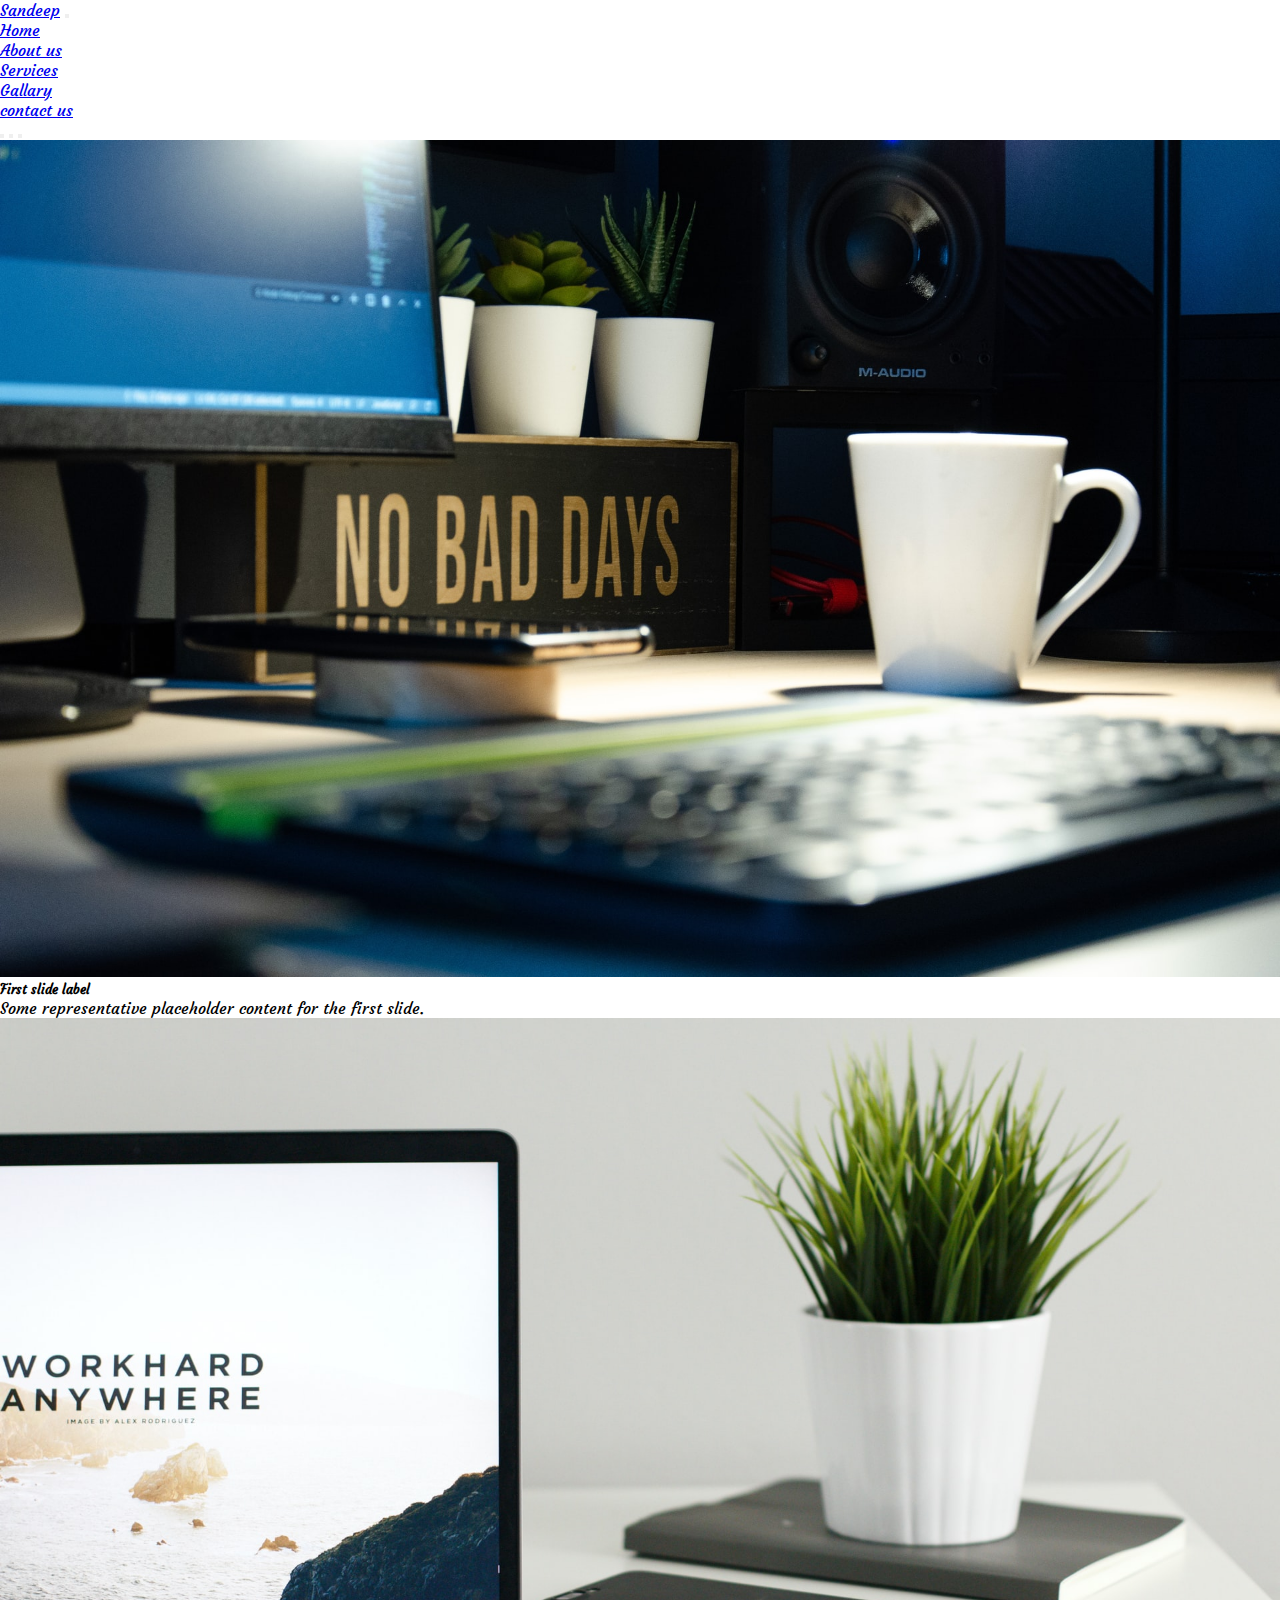
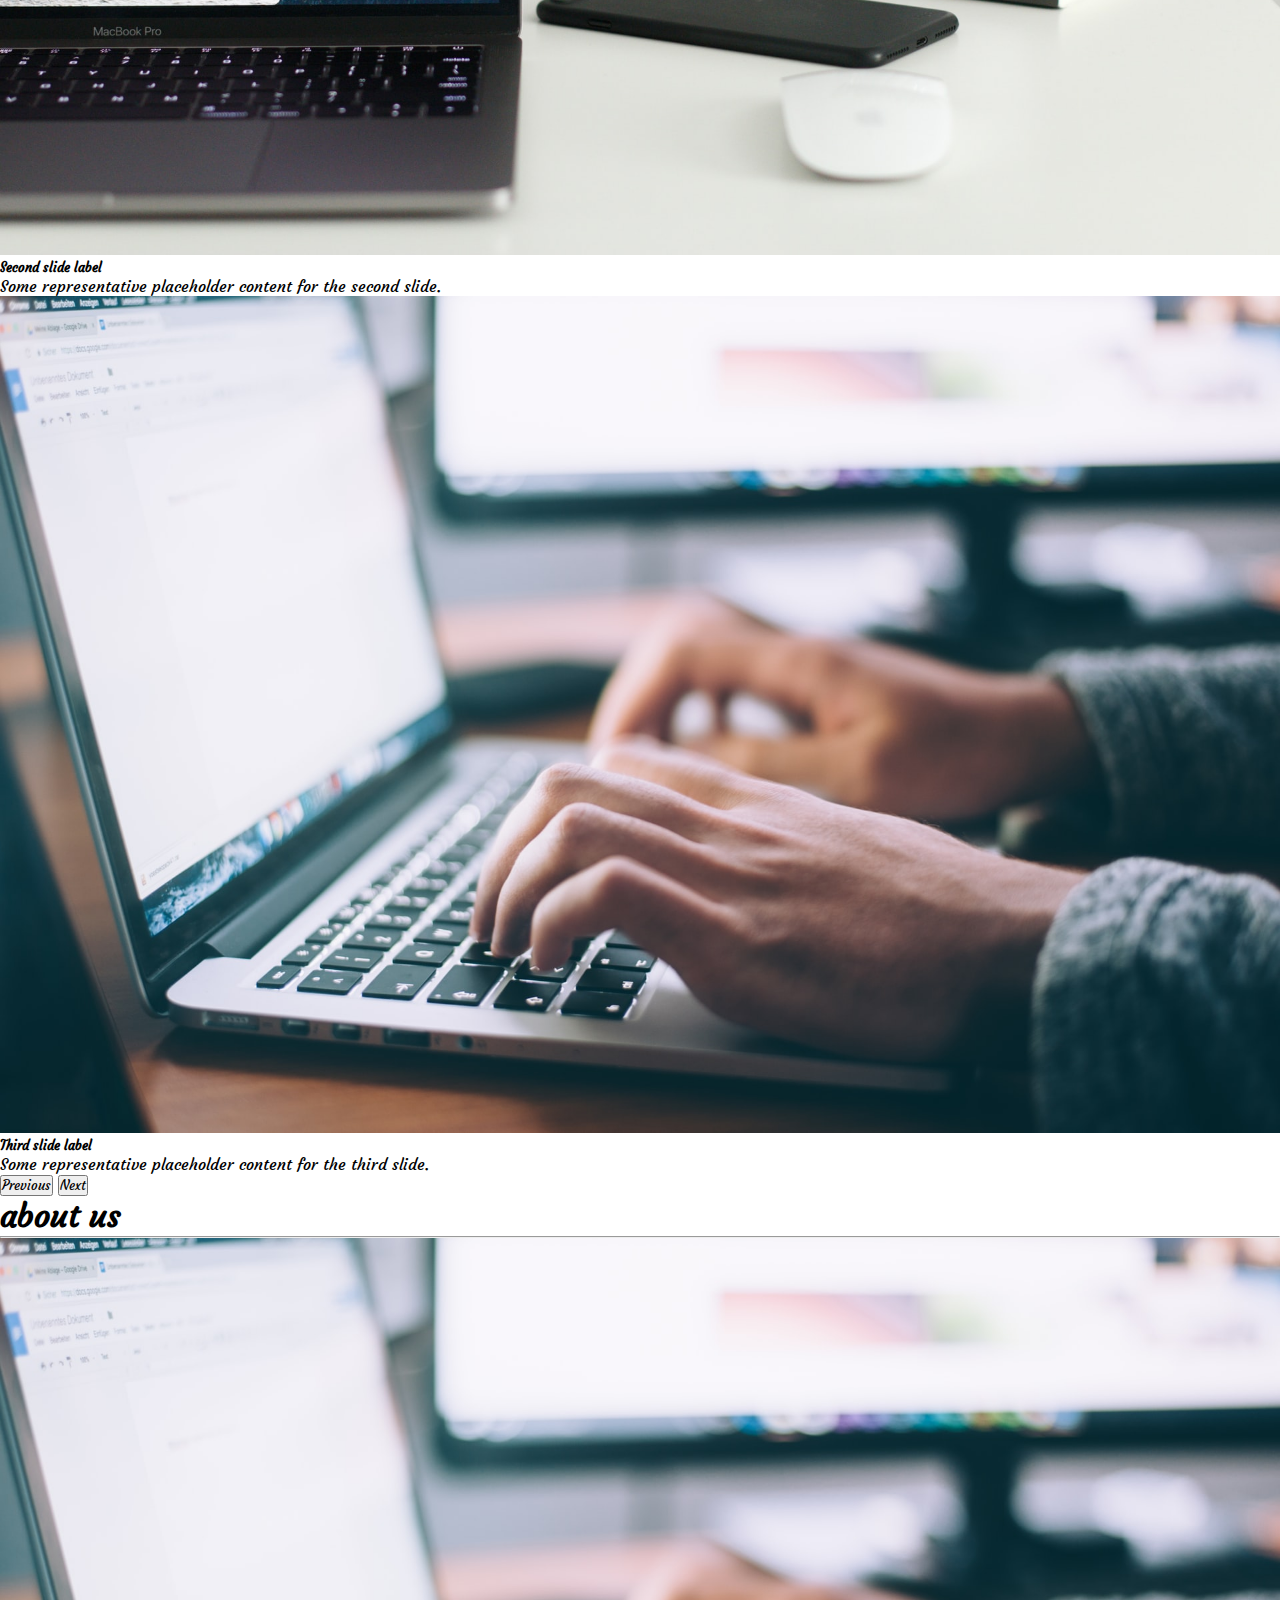
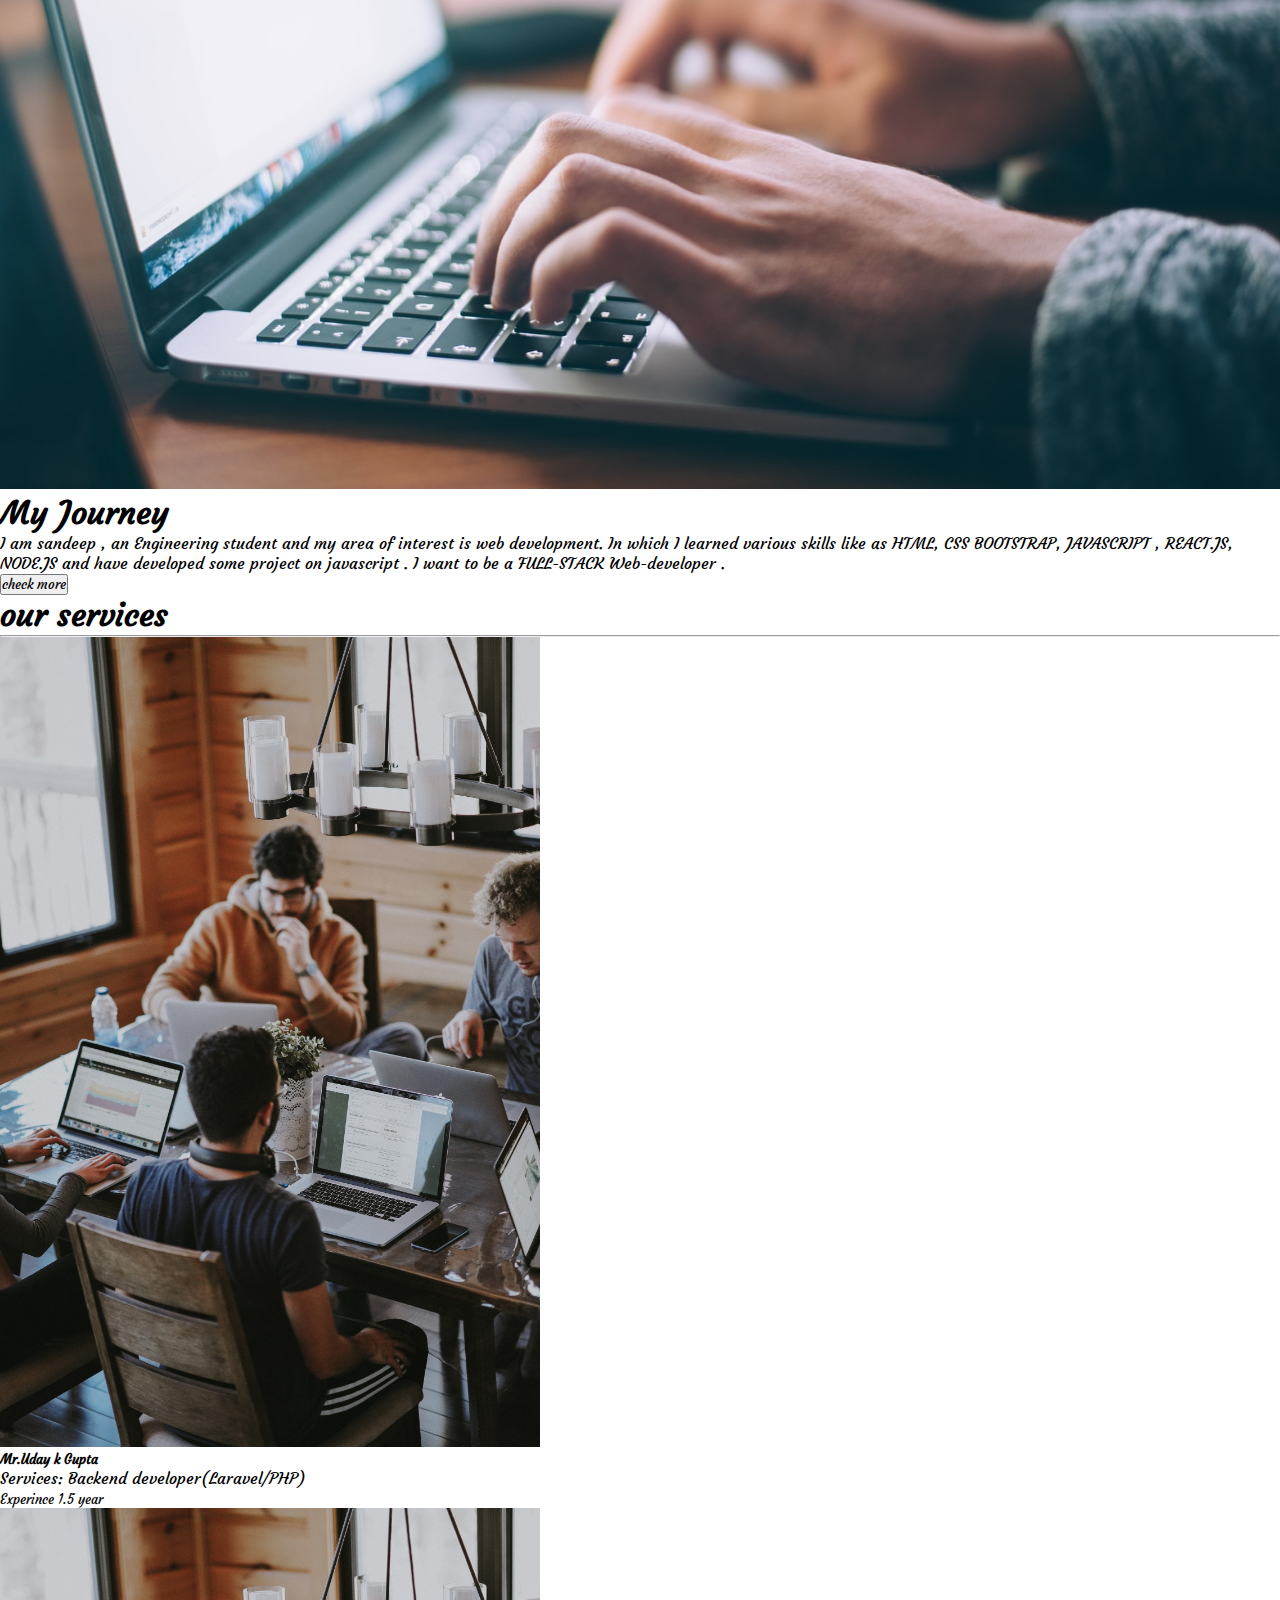
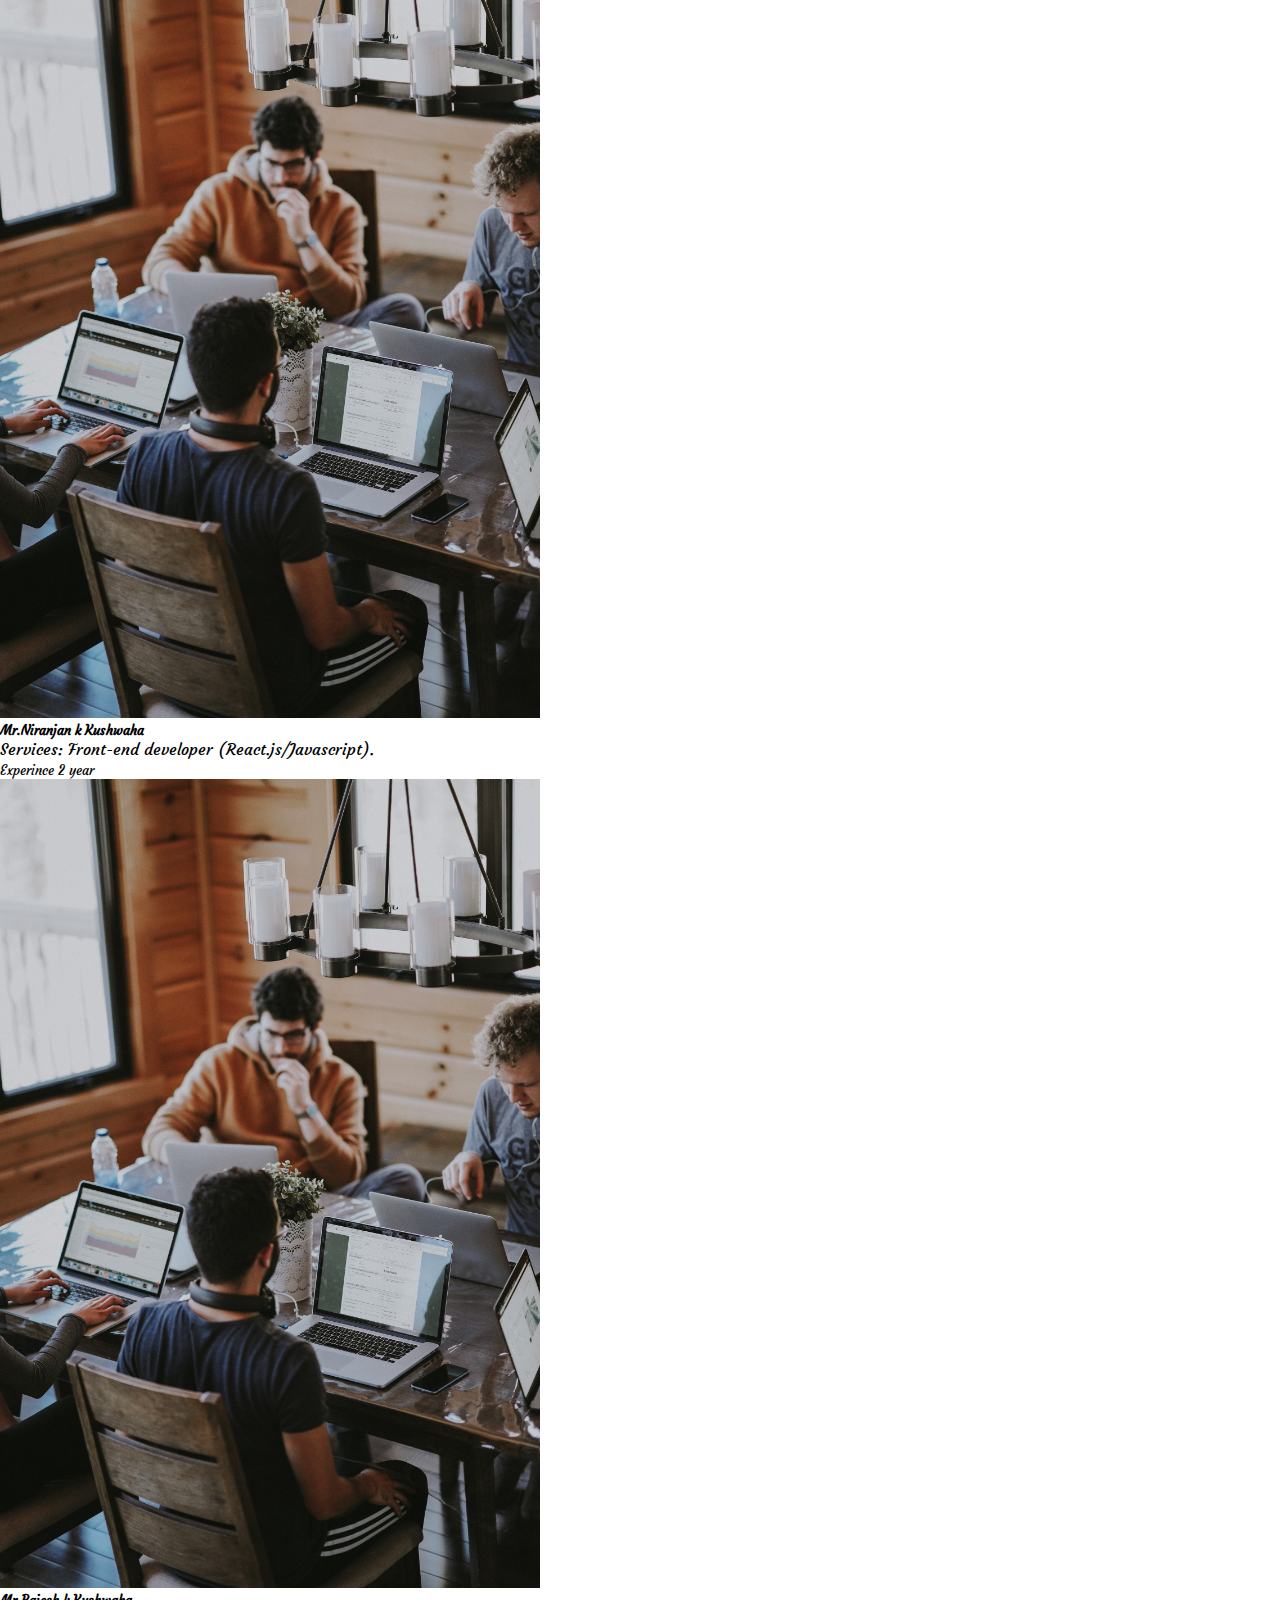
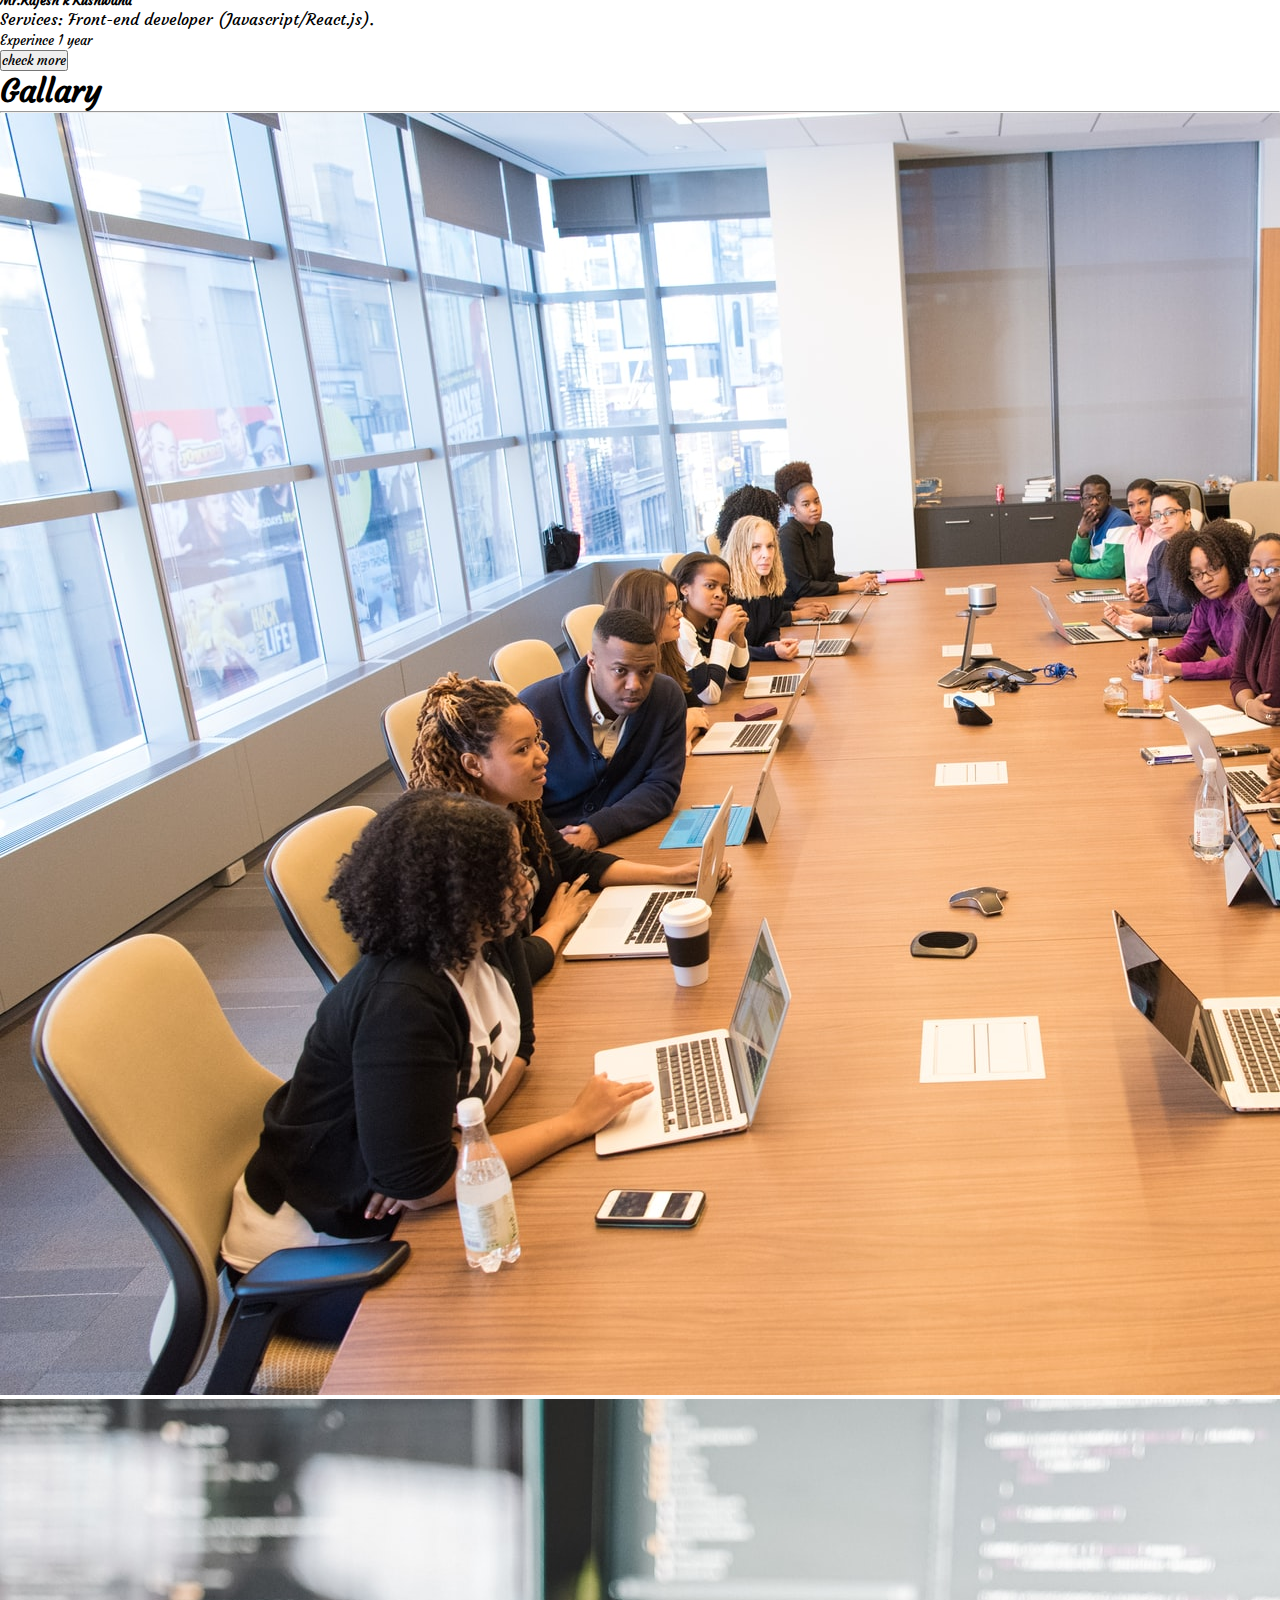
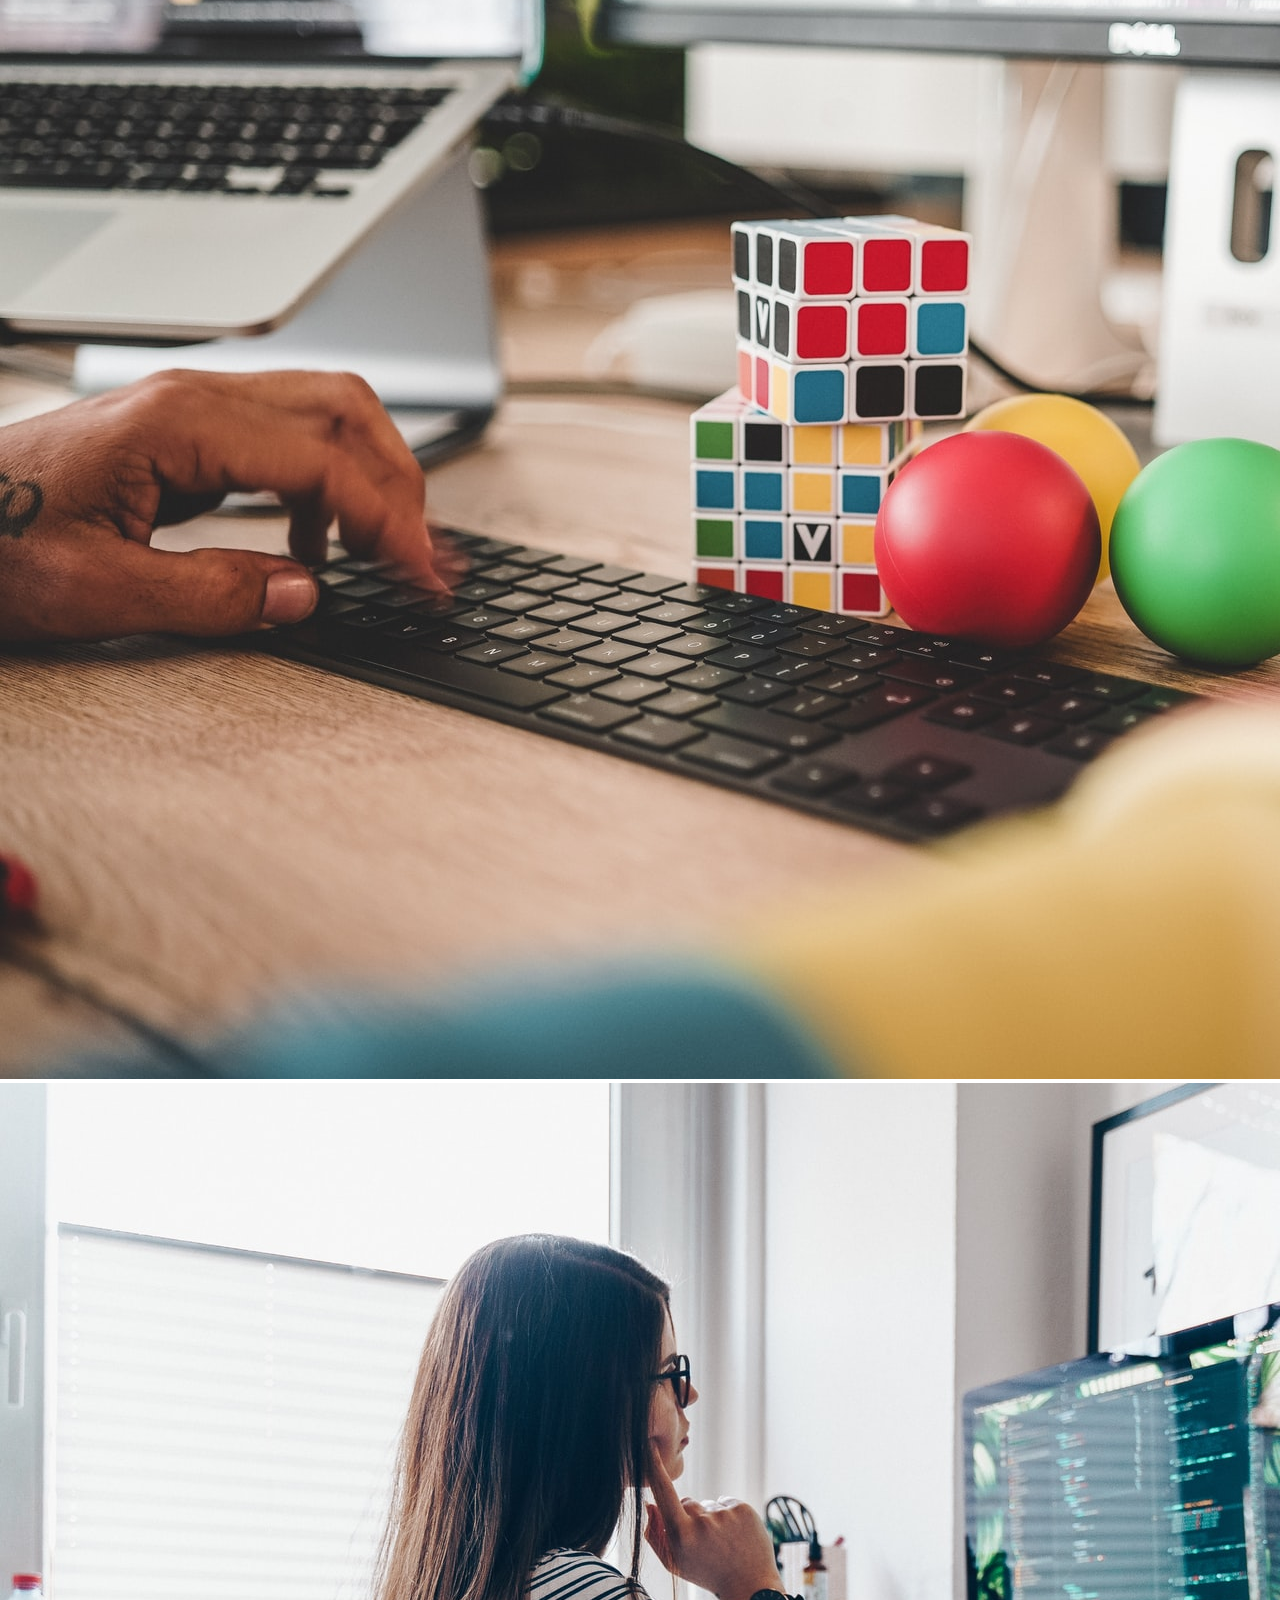
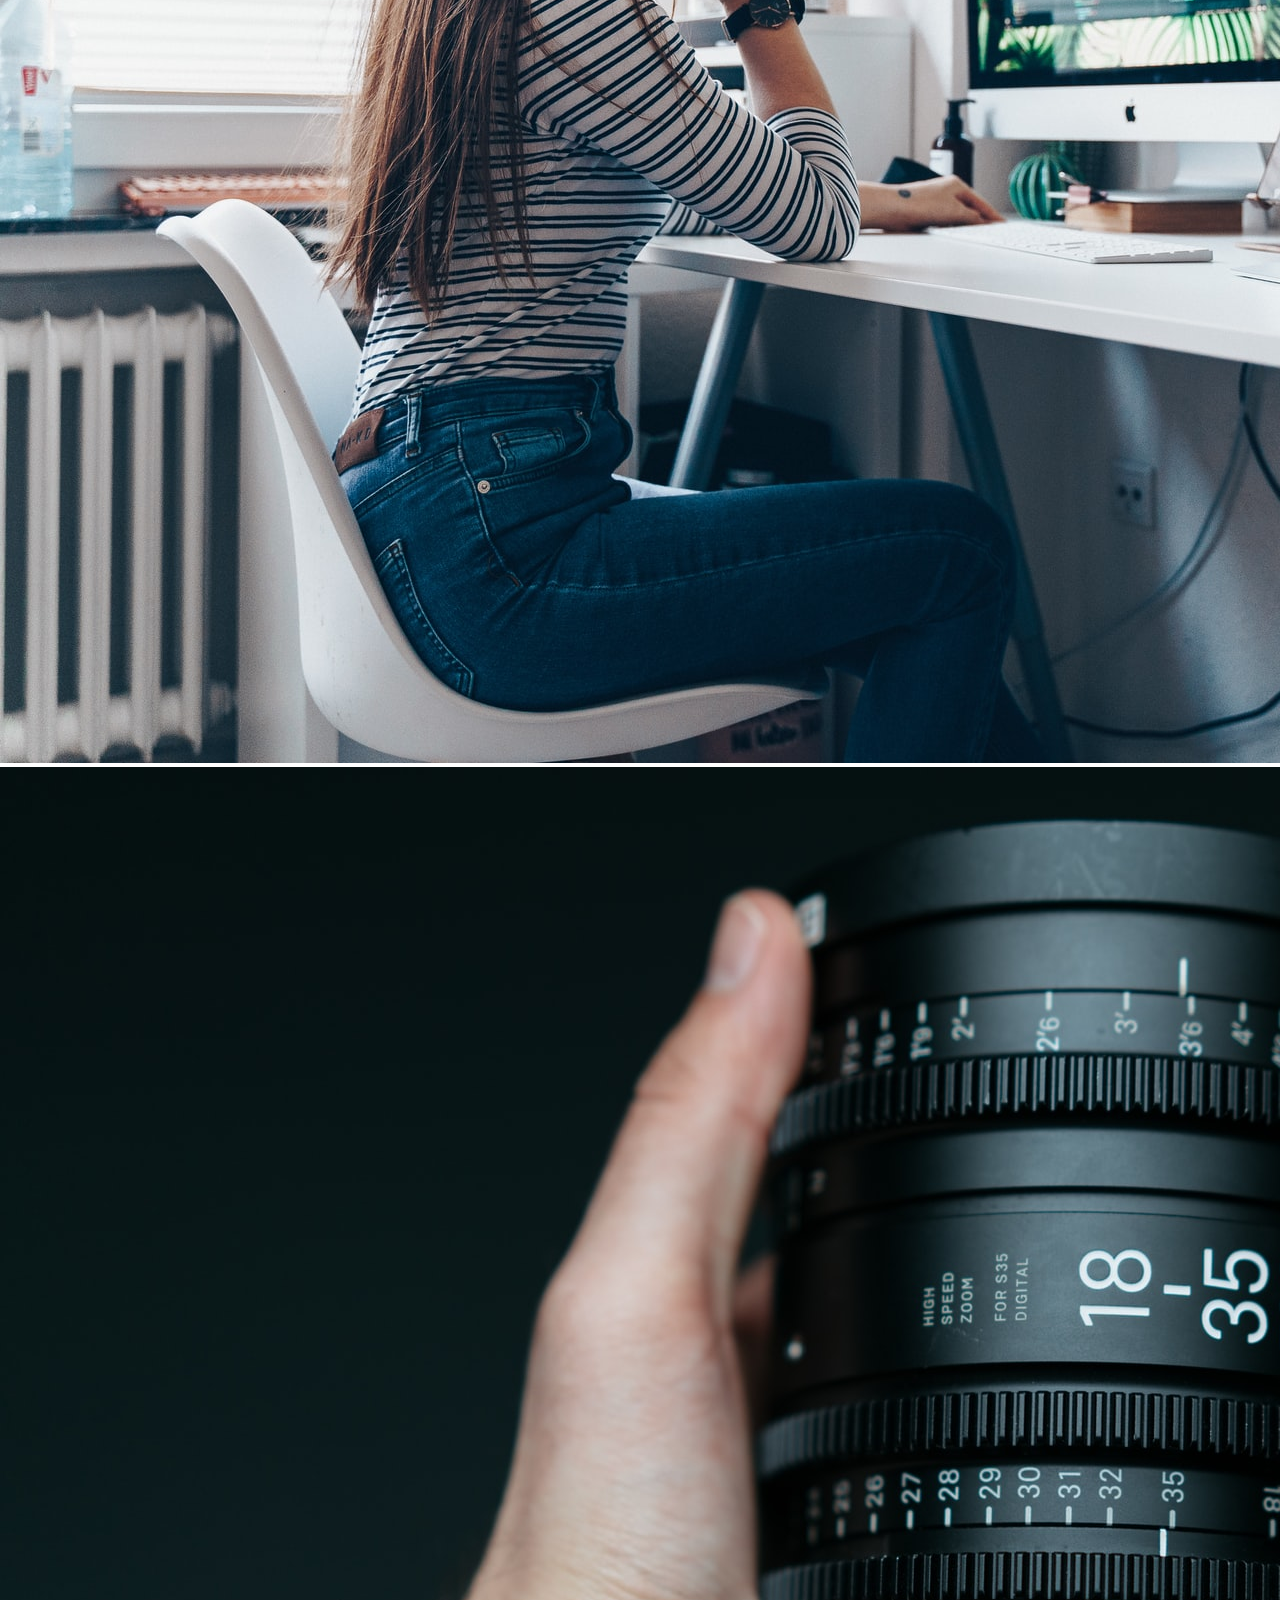
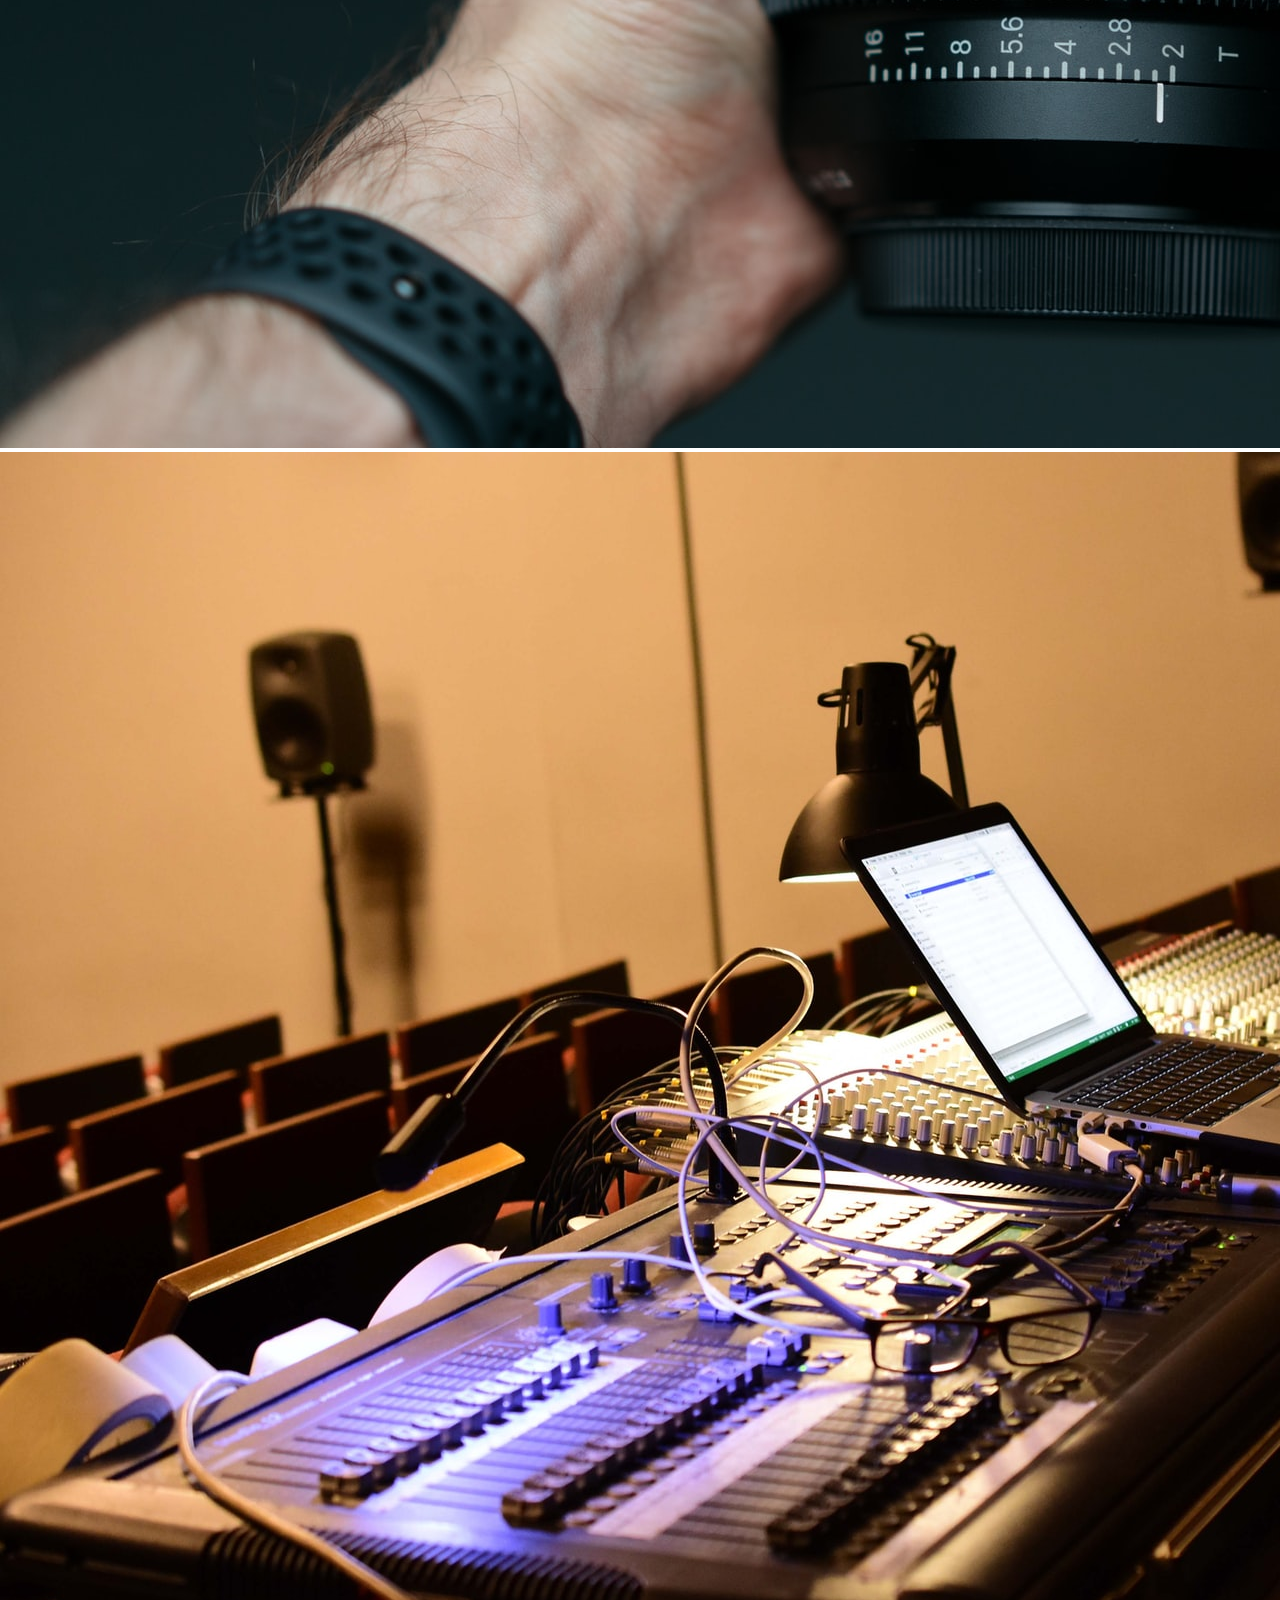
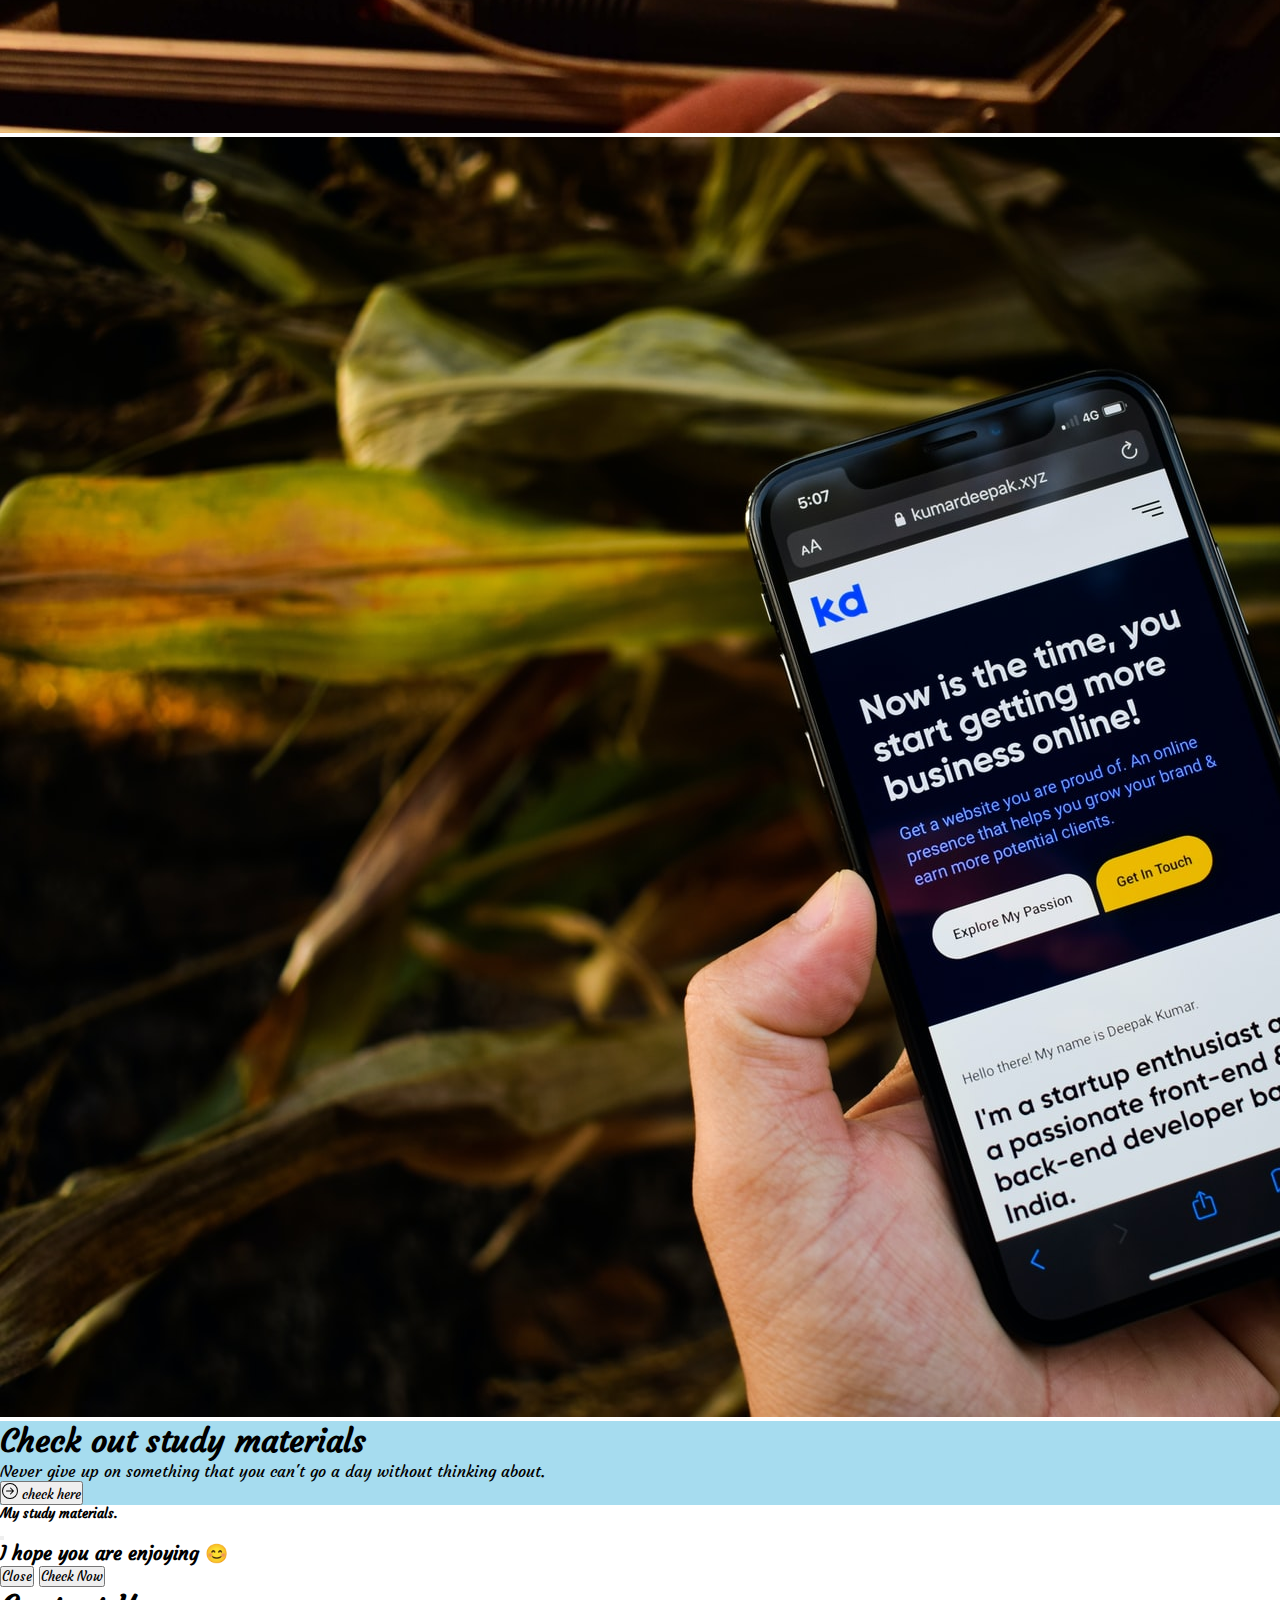
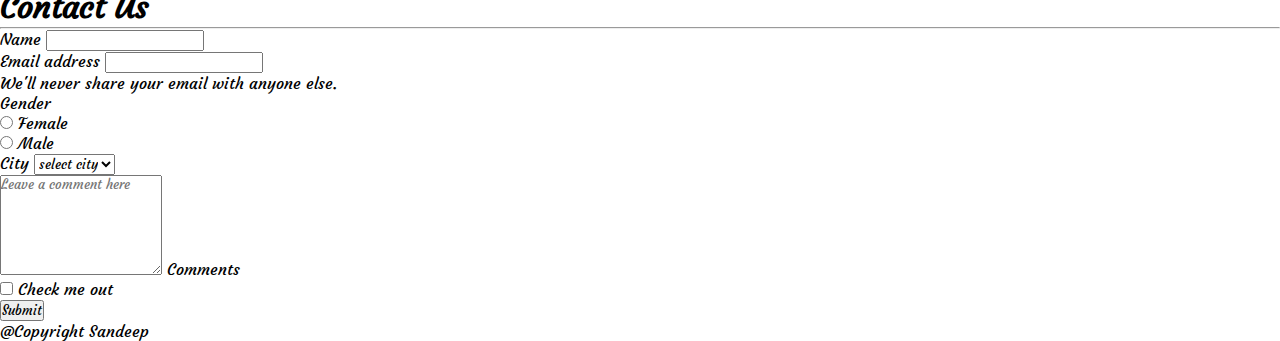
<file: index.htm>
<!DOCTYPE html>
<html lang="en">
<head>
    <meta charset="UTF-8">
    <meta http-equiv="X-UA-Compatible" content="IE=edge">
    <meta name="viewport" content="width=device-width, initial-scale=1">
    <!-- css link -->
    <link rel="stylesheet" href="style.css">
    <!-- font style link -->
    <link rel="preconnect" href="https://fonts.gstatic.com">
<link href="https://fonts.googleapis.com/css2?family=Courgette&display=swap" rel="stylesheet">

    <link href="https://cdn.jsdelivr.net/npm/bootstrap@5.0.0-beta2/dist/css/bootstrap.min.css" 
    rel="stylesheet" integrity="sha384-BmbxuPwQa2lc/FVzBcNJ7UAyJxM6wuqIj61tLrc4wSX0szH/Ev+nYRRuWlolflfl" crossorigin="anonymous">
    <title>Bootstrap 5</title>
  </head>
  <body>

  <!-- Navbar start -->
    <nav class="navbar navbar-expand-sm navbar-dark bg-dark">
        <div class="container-fluid">
          <a class="navbar-brand text-capitalize" href="#">Sandeep</a>
          <button class="navbar-toggler" type="button" data-bs-toggle="collapse" 
          data-bs-target="#navbarSupportedContent" aria-controls="navbarSupportedContent" aria-expanded="false" aria-label="Toggle navigation">
            <span class="navbar-toggler-icon"></span>
          </button>
          <div class="collapse navbar-collapse" id="navbarSupportedContent">
            <ul class="navbar-nav ms-auto mb-2 mb-lg-0 ">
              <li class="nav-item">
               <a class="nav-link active" aria-current="page" href="index.htm">Home</a>
              </li>
              <li class="nav-item">
                <a class="nav-link text-capitalize" href="about.html">About us</a>
              </li>
              <li class="nav-item">
                <a class="nav-link text-capitalize" href="services.html">Services </a>
              </li>
              <li class="nav-item">
                <a class="nav-link text-capitalize" href="gallary.html">Gallary</a>
              </li>
              <li class="nav-item">
                <a class="nav-link text-capitalize" href="contact.html">contact us</a>
              </li>
            </ul>
           
          </div>
        </div>
      </nav>
<!-- Navbar end -->
                 
               
                


<!-- carousel start -->
<header>
  <div id="carouselExampleCaptions" class="carousel slide" data-bs-ride="carousel">
    <div class="carousel-indicators">
      <button type="button" data-bs-target="#carouselExampleCaptions" data-bs-slide-to="0" class="active" aria-current="true" aria-label="Slide 1"></button>
      <button type="button" data-bs-target="#carouselExampleCaptions" data-bs-slide-to="1" aria-label="Slide 2"></button>
      <button type="button" data-bs-target="#carouselExampleCaptions" data-bs-slide-to="2" aria-label="Slide 3"></button>
    </div>
    <div class="carousel-inner">
      <div class="carousel-item active">
        <img src="images/pic3.jpg" class="d-block w-100" alt="images/pic1">
        <div class="carousel-caption  d-md-block">
          <h5>First slide label</h5>
          <p>Some representative placeholder content for the first slide.</p>
        </div>
      </div>
      <div class="carousel-item">
        <img src="images/pic2.jpg" class="d-block w-100" alt="images/pic1">
        <div class="carousel-caption  d-md-block">
          <h5>Second slide label</h5>
          <p>Some representative placeholder content for the second slide.</p>
        </div>
      </div>
      <div class="carousel-item">
        <img src="images/pic1.jpg" class="d-block w-100" alt="images/pic1">
        <div class="carousel-caption  d-md-block">
          <h5>Third slide label</h5>
          <p>Some representative placeholder content for the third slide.</p>
        </div>
      </div>
    </div>
    <button class="carousel-control-prev" type="button" data-bs-target="#carouselExampleCaptions"  data-bs-slide="prev">
      <span class="carousel-control-prev-icon" aria-hidden="true"></span>
      <span class="visually-hidden">Previous</span>
    </button>
    <button class="carousel-control-next" type="button" data-bs-target="#carouselExampleCaptions"  data-bs-slide="next">
      <span class="carousel-control-next-icon" aria-hidden="true"></span>
      <span class="visually-hidden">Next</span>
    </button>
  </div>
</header>
<!-- corsal end -->
    <!-- about us start -->
<section class="main_heading my-5">
<div class="text-center">
 <h1 class="display-4">about us</h1>
 <hr class="w-25 mx-auto"/>
</div>
<div class="container">
  <div class="row my-5">
    <div class="col-lg-6 col-md-6 col-12 col-xxl-6 ">
      <figure>
        <img src="images/pic1.jpg" alt="about images" class="img-fluid about_img">
      </figure>
    </div>
    <div class="col-lg-6 col-md-6 col-12 col-xxl-6 d-flex justify-content-center align-items-start flex-column">
      <h1>My Journey</h1>
      <p> I am sandeep , an Engineering student and my area of interest is web development. In which I learned various skills
        like as HTML, CSS BOOTSTRAP, JAVASCRIPT , REACT.JS, NODE.JS  and have developed some project on javascript . 
      I want to be a FULL-STACK Web-developer .</p>
           <button  type="button" class="btn btn-outline-info" data-bs-toggle="tooltip" data-bs-placement="bottom" title="Who am I">check more
          </button>
        </div>
      </div>
    </div>
    </section>
    <!-- about us end  -->
           
    <!-- our services start -->
    <section class="main_heading my-5 bg-light pt-5">
      <div class="text-center">
       <h1 class="display-4">our services</h1>
       <hr class="w-25 mx-auto"/>
      </div>  
      <div class="container services ">
        <div class="row my-5">
          <div class="col-md-4 col-10 col-xxl-4 mx-auto">
            <div class="card mb-3" style="max-width: 540px;">
              <div class="row ">
                <div class="col-md-4 ">
                  <img src="images/pic4.jpg" alt="images/pic4.jpg" class="img-fluid" >
                </div>
                <div class="col-md-8">
                 <div class="card-body">
                    <h5 class="card-title">Mr.Uday k Gupta</h5>
                    <p class="card-text">Services: Backend developer(Laravel/PHP)</p>
                    <p class="card-text"><small class="text-muted">Experince 1.5 year</small></p>
                  </div> 
                </div>
                
              </div>
            </div>
          </div>
          <div class="col-md-4 col-10 col-xxl-4 mx-auto">
            <div class="card mb-3" style="max-width: 540px;">
              <div class="row ">
                <div class="col-md-4 ">
                  <img src="images/pic4.jpg" alt="images/pic4.jpg" class="img-fluid" >
                </div>
                <div class="col-md-8">
                  <div class="card-body">
                    <h5 class="card-title">Mr.Niranjan k Kushwaha</h5>
                    <p class="card-text">Services: Front-end developer (React.js/Javascript).</p>
                    <p class="card-text"><small class="text-muted">Experince 2 year</small></p>
                  </div>
                </div>
                
              </div>
            </div>
          </div>
          <div class="col-md-4 col-10 col-xxl-4 mx-auto ">
            <div class="card mb-3" style="max-width: 540px;">
              <div class="row ">
                <div class="col-md-4 ">
                  <img src="images/pic4.jpg" alt="images/pic4.jpg" class="img-fluid" >
                </div>
                <div class="col-md-8">
                  <div class="card-body">
                    <h5 class="card-title">Mr.Rajesh k Kushwaha</h5>
                    <p class="card-text">Services: Front-end developer (Javascript/React.js).</p>
                    <p class="card-text"><small class="text-muted">Experince 1 year</small></p>
                  </div>
                </div>
                
              </div>
            </div>
          </div>
        <div class="col-xxl-12 text-center my-3">
         <button type="button" class="btn btn-outline-info" data-bs-toggle="tooltip" data-bs-placement="right" title="welcome">check more
          </button>
        </div>
      </div>
    </div>
  </section>
 <!-- our services  end-->
 <!-- Gallary start -->
 <section class="main_heading  ">
  <div class="text-center">
   <h1 class="display-4">Gallary</h1>
   <hr class="w-25 mx-auto"/>
  </div>

   <div class="container py-5">
     <div class="row  gx-3 "  style="width: 100%; height: 100%;">
       <div class="col-md-4 col-10 col-xxl-4 mx-auto">
         <figure >
               <img src="images/pic5.jpg" alt="gallary" class="img-fluid">
         </figure>
        </div>
        <div class="col-md-4 col-10 col-xxl-4 mx-auto">
          <figure >
                <img src="images/pic7.jpg" alt="gallary" class="img-fluid">
          </figure>
         </div>
         <div class="col-md-4 col-10 col-xxl-4 mx-auto">
          <figure >
                <img src="images/pic8.1.jpg" alt="gallary" class="img-fluid">
          </figure>
         </div>
         <div class="col-md-4 col-10 col-xxl-4 mx-auto">
          <figure >
                <img src="images/pic9.jpg" alt="gallary" class="img-fluid">
          </figure>
         </div>
         <div class="col-md-4 col-10 col-xxl-4 mx-auto">
          <figure >
                <img src="images/pic10.jpg" alt="gallary" class="img-fluid">
          </figure>
         </div>
         <div class="col-md-4 col-10 col-xxl-4 mx-auto">
          <figure >
                <img src="images/pic11.1.jpg" alt="gallary" class="img-fluid">
          </figure>
         </div>
        </div>
      </div>
   </section>
   <!-- gallary sectin end -->
   <!-- offers start -->
   <section class="main_heading my-2 py-1 offer_style">
     <div class="container-fluid">
       <div class="row">
         <div class="col-xxl-12 col-12 py-5 text-center">
           <h1>Check out study materials</h1>
           <p>Never give up on something that you can't go a day without thinking about.</p>
            
               <button type="button" class="btn btn-outline-light " data-bs-toggle="modal" data-bs-target="#exampleModal" >

                <svg xmlns="http://www.w3.org/2000/svg" width="16" height="16" fill="currentColor" class="bi bi-arrow-right-circle" viewBox="0 0 16 16">
                  <path fill-rule="evenodd" d="M1 8a7 7 0 1 0 14 0A7 7 0 0 0 1 8zm15 0A8 8 0 1 1 0 8a8 8 0 0 1 16 0zM4.5 7.5a.5.5 0 0 0 0 1h5.793l-2.147 2.146a.5.5 0 0 0 .708.708l3-3a.5.5 0 0 0 0-.708l-3-3a.5.5 0 1 0-.708.708L10.293 7.5H4.5z"/>
                </svg> check here
                 </button>
          
         </div>
        </div>
       </div>
     </section>
     <!-- offers ends  -->
     <!-- Modal start-->
<div class="modal fade " id="exampleModal" tabindex="-1" aria-labelledby="exampleModalLabel" aria-hidden="true">
  <div class="modal-dialog modal-dialog-centered">
    <div class="modal-content">
      <div class="modal-header">
        <h5 class="modal-title" id="exampleModalLabel">My study materials.</h5>
        <button type="button" class="btn-close" data-bs-dismiss="modal" aria-label="Close"></button>
      </div>
      <div class="modal-body">
        <h3>I hope you are enjoying 😊</h3>
      </div>
      <div class="modal-footer">
        
        <button type="button" class="btn btn-secondary" data-bs-dismiss="modal">Close</button>
        <a href="https://www.w3schools.com/">
        <button type="button" class="btn btn-primary">Check Now</button>
      </a>
      </div>
    </div>
  </div>
</div>
 <!-- Modal  end -->
     <!-- contact us start  -->
     <section class="main_heading my-5">
      <div class="text-center">
       <h1 class="display-4">Contact Us</h1>
       <hr class="w-25 mx-auto"/>
      </div>
       <div class="container">
         <div class="row">
           <div class="col-xxl-8 col-10 col-md-8  mx-auto">
            <form>
              <div class="mb-3">
                <div class="mb-3">
                  <label for="exampleInputPassword1" class="form-label">Name</label>
                  <input type="text" class="form-control" id="exampleInputPassword1">
                </div>
                <label for="exampleInputEmail1" class="form-label">Email address</label>
                <input type="email" class="form-control" id="exampleInputEmail1" aria-describedby="emailHelp">
                <div id="emailHelp" class="form-text">We'll never share your email with anyone else.</div>
              </div>
               <div class="mb-3">
                 <label class="pe-4" > Gender</label>
              <div class="form-check form-check-inline">
                <input class="form-check-input" type="radio" name="inlineRadioOptions" id="inlineRadio1" value="option1">
                <label class="form-check-label" for="inlineRadio1">Female</label>
              </div>
              <div class="form-check form-check-inline">
                <input class="form-check-input" type="radio" name="inlineRadioOptions" id="inlineRadio2" value="option2">
                <label class="form-check-label" for="inlineRadio2">Male</label>
              </div>
            </div>
            <div class="my-3">
              <label class="my-2" for="">City</label>
            <select class="form-select form-select-sm" aria-label=".form-select-sm example">
              <option selected>select city</option>
              <option value="1">Agra</option>
              <option value="2">Lucknow</option>
              <option value="3">Kanpur</option>
            </select>
          </div>
          <div class="form-floating my-4">
            <textarea class="form-control" placeholder="Leave a comment here" id="floatingTextarea2" style="height: 100px"></textarea>
            <label for="floatingTextarea2">Comments</label>
          </div>
          <div class="mb-3 form-check">
            <input type="checkbox" class="form-check-input" id="exampleCheck1">
            <label class="form-check-label" for="exampleCheck1">Check me out</label>
          </div>
          <button type="submit" class="btn btn-primary">Submit</button>
        </form>

       </div>

     </div>

   </div>
</section>
<!-- contact us end -->


             
 <!-- footer start -->
<footer class="bg-secondary text-center text-white">
  <p>@Copyright Sandeep</p>
</footer>
<!-- footer start  end-->
<script src="https://cdn.jsdelivr.net/npm/@popperjs/core@2.6.0/dist/umd/popper.min.js" integrity="sha384-KsvD1yqQ1/1+IA7gi3P0tyJcT3vR+NdBTt13hSJ2lnve8agRGXTTyNaBYmCR/Nwi" crossorigin="anonymous"></script>
<script src="https://cdn.jsdelivr.net/npm/bootstrap@5.0.0-beta2/dist/js/bootstrap.min.js" integrity="sha384-nsg8ua9HAw1y0W1btsyWgBklPnCUAFLuTMS2G72MMONqmOymq585AcH49TLBQObG" crossorigin="anonymous"></script>

<!--here js code start  -->
<script>
  // for tooltip code 
  var tooltipTriggerList = [].slice.call(document.querySelectorAll('[data-bs-toggle="tooltip"]'))
var tooltipList = tooltipTriggerList.map(function (tooltipTriggerEl) {
  return new bootstrap.Tooltip(tooltipTriggerEl)
});

// for carousel code for interval 
var myCarousel = document.querySelector('#carouselExampleCaptions')
var carousel = new bootstrap.Carousel(myCarousel, {
  interval: 3000,
  wrap: true,
});
</script>
  
</body>
</html>
</file>
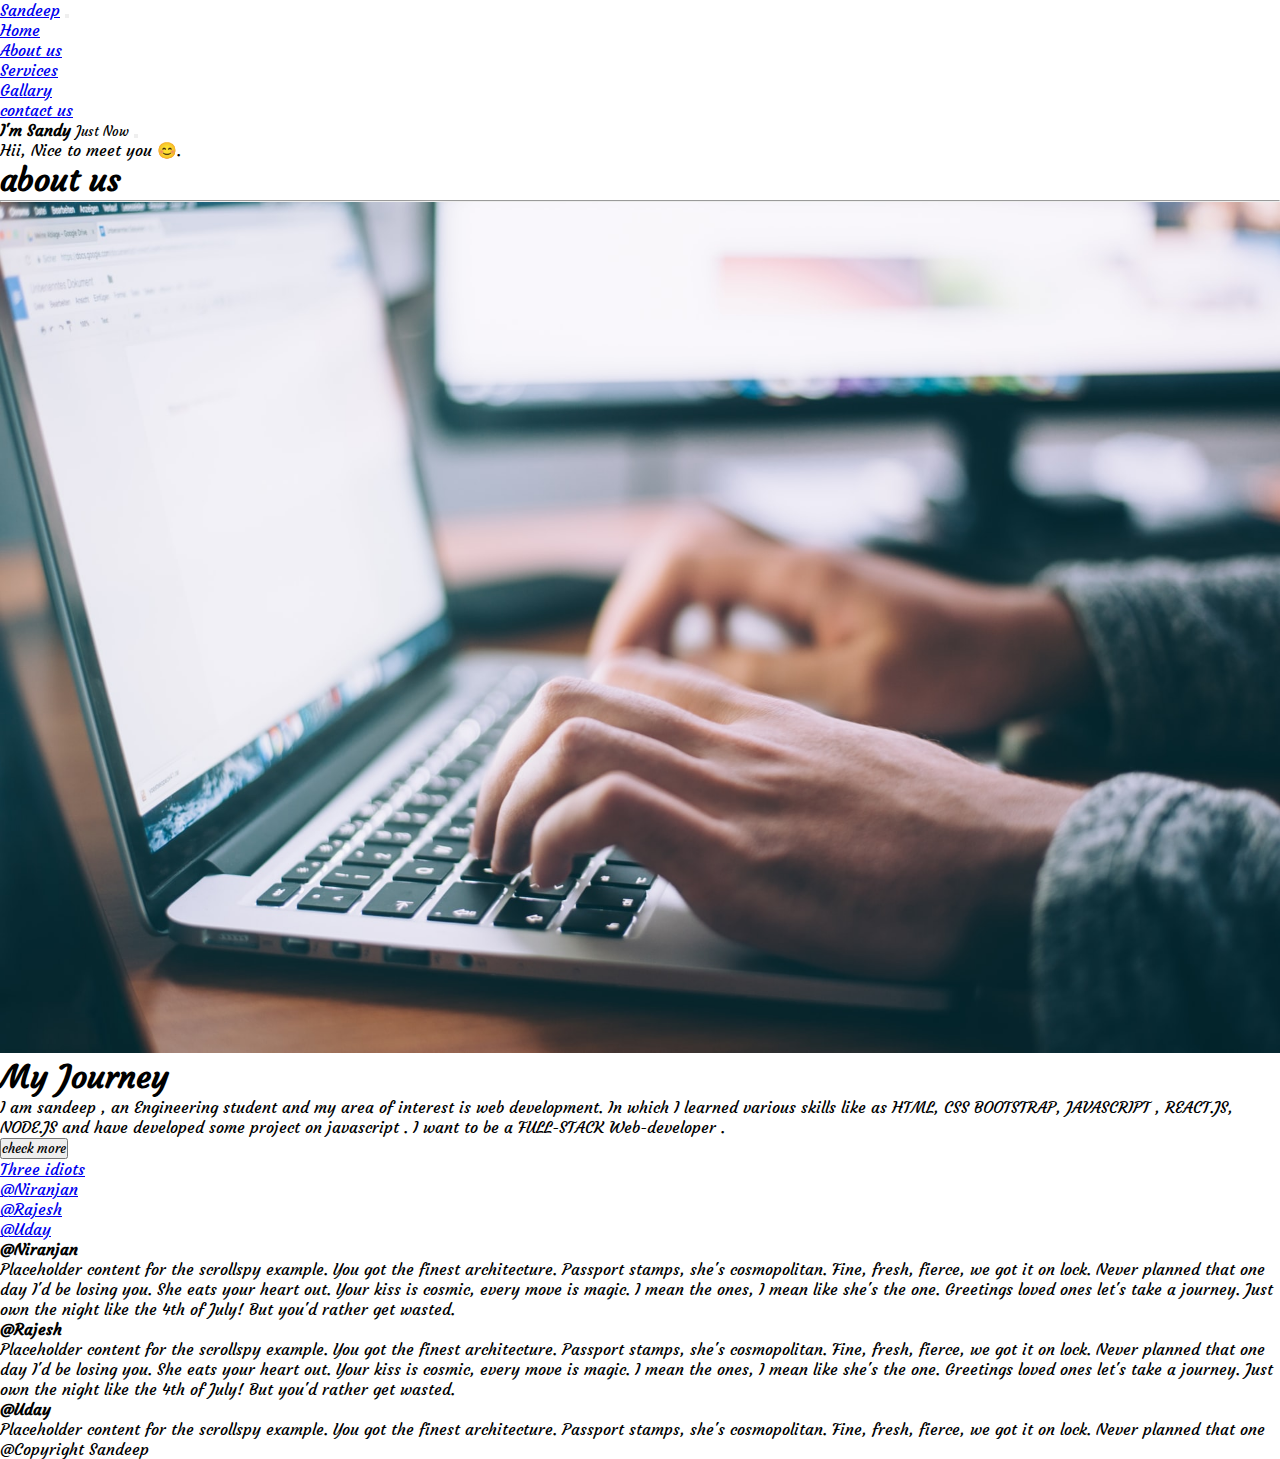
<file: about.html>
<!DOCTYPE html>
<html lang="en">
<head>
    <meta charset="UTF-8">
    <meta http-equiv="X-UA-Compatible" content="IE=edge">
    <meta name="viewport" content="width=device-width, initial-scale=1">
    <!-- css link -->
    <link rel="stylesheet" href="style.css">
    <!-- font style link -->
    <link rel="preconnect" href="https://fonts.gstatic.com">
<link href="https://fonts.googleapis.com/css2?family=Courgette&display=swap" rel="stylesheet">

    <link href="https://cdn.jsdelivr.net/npm/bootstrap@5.0.0-beta2/dist/css/bootstrap.min.css" 
    rel="stylesheet" integrity="sha384-BmbxuPwQa2lc/FVzBcNJ7UAyJxM6wuqIj61tLrc4wSX0szH/Ev+nYRRuWlolflfl" crossorigin="anonymous">
    <title>BS5</title>
</head>
<body>



<!-- Navbar start -->
 <nav class="navbar navbar-expand-sm navbar-dark bg-dark">
    <div class="container-fluid">
      <a class="navbar-brand text-capitalize" href="#">Sandeep</a>
      <button class="navbar-toggler" type="button" data-bs-toggle="collapse" 
      data-bs-target="#navbarSupportedContent" aria-controls="navbarSupportedContent" aria-expanded="false" aria-label="Toggle navigation">
        <span class="navbar-toggler-icon"></span>
      </button>
      <div class="collapse navbar-collapse" id="navbarSupportedContent">
        <ul class="navbar-nav ms-auto mb-2 mb-lg-0 ">
          <li class="nav-item">
           <a class="nav-link " aria-current="page" href="index.htm">Home</a>
          </li>
          <li class="nav-item">
            <a class="nav-link text-capitalize" href="about.html">About us</a>
          </li>
          <li class="nav-item dropdown">
            <a class="nav-link " href="services.html" >
             Services
            </a>
           
          </li>

          <li class="nav-item">
            <a class="nav-link text-capitalize" href="gallary.html">Gallary</a>
          </li>
          <li class="nav-item">
            <a class="nav-link text-capitalize" href="contact.html">contact us</a>
          </li>
        </ul>
       
      </div>
    </div>
  </nav>
<!-- Navbar end -->
 
  <!-- toast start -->
<div class="container">
  <div class="row">
    <div class="toast" data-animation="true" data-autohide="false" role="alert" aria-live="assertive" aria-atomic="true">
      <div class="toast-header">
        <!-- <img src="" class="rounded me-2" alt="image"> -->
        <strong class="me-auto">I'm Sandy</strong>
        <small>Just Now</small>
        <button type="button" class="btn-close" data-bs-dismiss="toast" aria-label="Close"></button>
      </div>
      <div class="toast-body">
        Hii, Nice to meet you 😊.
      </div>
    </div>
  </div>
</div>
  <!-- toast start end-->
  <!-- about us start -->
 <section class="main_heading my-5">
    <div class="text-center">
     <h1 class="display-4">about us</h1>
     <hr class="w-25 mx-auto"/>
    </div>
    <div class="container">
      <div class="row my-5">
        <div class="col-lg-6 col-md-6 col-12 col-xxl-6 ">
          <figure>
            <img src="images/pic1.jpg" alt="about images" class="img-fluid about_img">
          </figure>
        </div>
        <div class="col-lg-6 col-md-6 col-12 col-xxl-6 d-flex justify-content-center align-items-start flex-column">
          <h1>My Journey</h1>
          <p> I am sandeep , an Engineering student and my area of interest is web development. In which I learned various skills
            like as HTML, CSS BOOTSTRAP, JAVASCRIPT , REACT.JS, NODE.JS  and have developed some project on javascript . 
          I want to be a FULL-STACK Web-developer . </p>
               <button  type="button" class="btn btn-outline-info" data-bs-toggle="tooltip" data-bs-placement="bottom" title="Who am I">check more
              </button>
            </div>
          </div>
        </div>
    <!-- scrolly secttion start -->
    <div class="container">
      <div class="row">
        <div id="navbar-example2" style="position: relative;">
        <nav id="navbar-example2" class="navbar navbar-light bg-light px-3">
          <a class="navbar-brand" href="#htghg">Three idiots</a>
          <ul class="nav nav-pills">
            <li class="nav-item">
              <a class="nav-link" href="#Niranjan">@Niranjan</a>
            </li>
            <li class="nav-item">
              <a class="nav-link" href="#Rajesh">@Rajesh</a>
            </li>
            <li class="nav-item">
              <a class="nav-link" href="#Uday">@Uday</a>
            </li>
            <!-- <li class="nav-item">
              <a class="nav-link" href="#ddsd" >@ddsd</a>
            </li> -->
          </ul>
        </nav>
        <div data-bs-spy="scroll" data-bs-target="#navbar-example2" data-bs-offset="0" tabindex="0" style="height: 200px; overflow: scroll;">
          <h4 id="Niranjan">@Niranjan</h4>
          <p>Placeholder content for the scrollspy example. You got the finest architecture. Passport stamps, she's cosmopolitan. Fine, fresh, fierce, we got it on lock. Never planned that one day I'd be losing you. She eats your heart out. Your kiss is cosmic, every move is magic. I mean the ones, I mean like she's the one. Greetings loved ones let's take a journey. Just own the night like the 4th of July! But you'd rather get wasted.</p>
          <h4 id="Rajesh">@Rajesh</h4>
          <p>Placeholder content for the scrollspy example. You got the finest architecture. Passport stamps, she's cosmopolitan. Fine, fresh, fierce, we got it on lock. Never planned that one day I'd be losing you. She eats your heart out. Your kiss is cosmic, every move is magic. I mean the ones, I mean like she's the one. Greetings loved ones let's take a journey. Just own the night like the 4th of July! But you'd rather get wasted.</p>
           <h4 id="one">@Uday</h4>
          <p>Placeholder content for the scrollspy example. You got the finest architecture. Passport stamps, she's cosmopolitan. Fine, fresh, fierce, we got it on lock. Never planned that one day I'd be losing you. She eats your heart out. Your kiss is cosmic, every move is magic. I mean the ones, I mean like she's the one. Greetings loved ones let's take a journey. Just own the night like the 4th of July! But you'd rather get wasted.</p> 
          
         </div>
        </div>
       </div>
      </div>
        <!-- scrolly secttion end -->
        </section>
        <!-- about us end  -->

 <!-- footer start -->
 <footer class="bg-secondary text-center text-white">
    <p>@Copyright Sandeep</p>
  </footer>
  <!-- footer start  end-->
  <script src="https://cdn.jsdelivr.net/npm/@popperjs/core@2.6.0/dist/umd/popper.min.js" integrity="sha384-KsvD1yqQ1/1+IA7gi3P0tyJcT3vR+NdBTt13hSJ2lnve8agRGXTTyNaBYmCR/Nwi" crossorigin="anonymous"></script>
  <script src="https://cdn.jsdelivr.net/npm/bootstrap@5.0.0-beta2/dist/js/bootstrap.min.js" integrity="sha384-nsg8ua9HAw1y0W1btsyWgBklPnCUAFLuTMS2G72MMONqmOymq585AcH49TLBQObG" crossorigin="anonymous"></script>
  
  <!--here js code start  -->
  <script>
    // for tooltip code 
    var tooltipTriggerList = [].slice.call(document.querySelectorAll('[data-bs-toggle="tooltip"]'))
  var tooltipList = tooltipTriggerList.map(function (tooltipTriggerEl) {
    return new bootstrap.Tooltip(tooltipTriggerEl)
  });
  
 
  var scrollSpy = new bootstrap.ScrollSpy(document.body, { 
    target: '#navbar-example2'
});
 // code for toast
 var toastElList = [].slice.call(document.querySelectorAll('.toast'))
var toastList = toastElList.map(function (toastEl) {
  return new bootstrap.Toast(toastEl,)
});
toastList[0].show();
  </script>
    
  </body>
  </html>
</file>
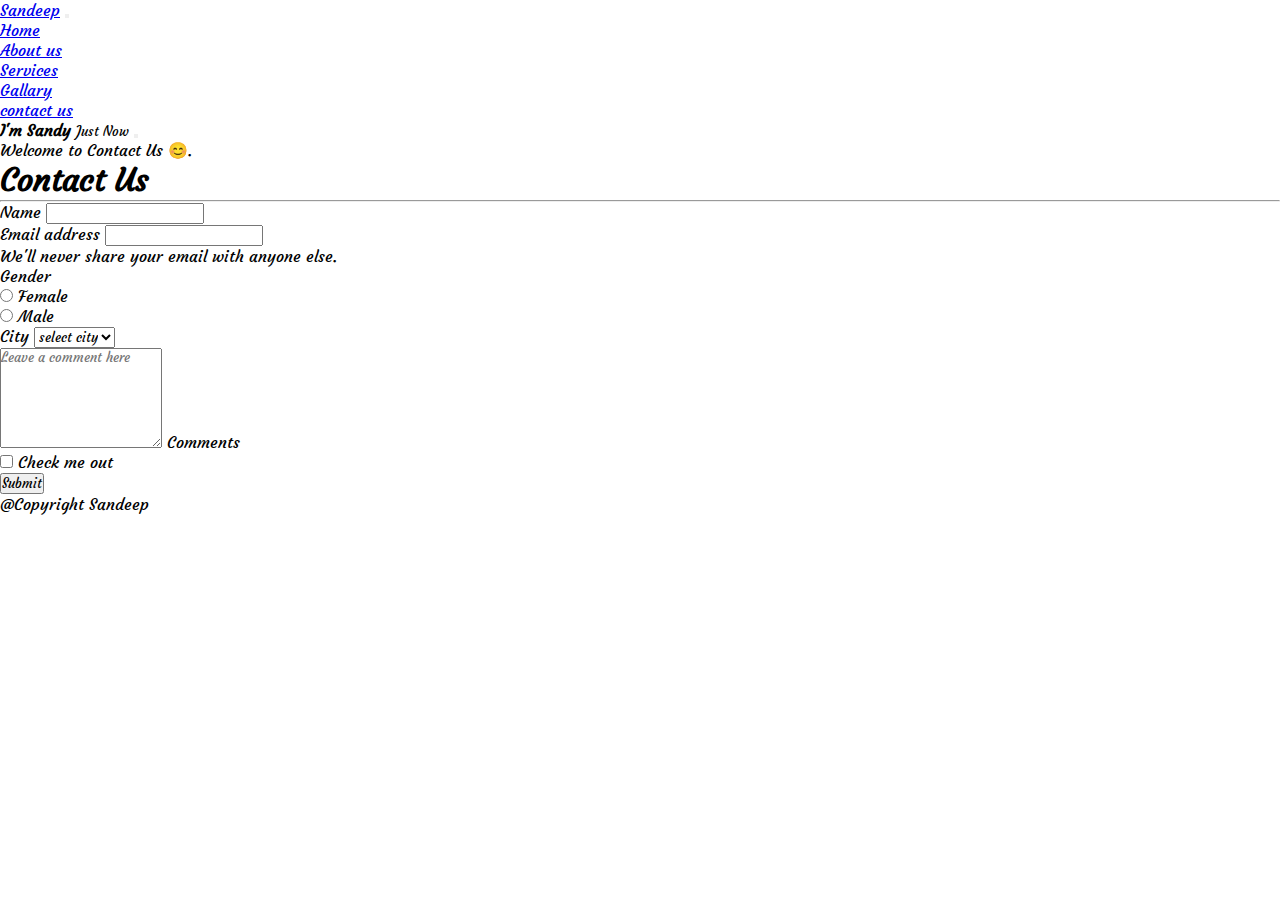
<file: contact.html>
<!DOCTYPE html>
<html lang="en">
<head>
    <meta charset="UTF-8">
    <meta http-equiv="X-UA-Compatible" content="IE=edge">
    <meta name="viewport" content="width=device-width, initial-scale=1">
    <!-- css link -->
    <link rel="stylesheet" href="style.css">
    <!-- font style link -->
    <link rel="preconnect" href="https://fonts.gstatic.com">
<link href="https://fonts.googleapis.com/css2?family=Courgette&display=swap" rel="stylesheet">

    <link href="https://cdn.jsdelivr.net/npm/bootstrap@5.0.0-beta2/dist/css/bootstrap.min.css" 
    rel="stylesheet" integrity="sha384-BmbxuPwQa2lc/FVzBcNJ7UAyJxM6wuqIj61tLrc4wSX0szH/Ev+nYRRuWlolflfl" crossorigin="anonymous">
    <title>BS5</title>
</head>
<body>



<!-- Navbar start -->
 <nav class="navbar navbar-expand-sm navbar-dark bg-dark">
    <div class="container-fluid">
      <a class="navbar-brand text-capitalize" href="#">Sandeep</a>
      <button class="navbar-toggler" type="button" data-bs-toggle="collapse" 
      data-bs-target="#navbarSupportedContent" aria-controls="navbarSupportedContent" aria-expanded="false" aria-label="Toggle navigation">
        <span class="navbar-toggler-icon"></span>
      </button>
      <div class="collapse navbar-collapse" id="navbarSupportedContent">
        <ul class="navbar-nav ms-auto mb-2 mb-lg-0 ">
          <li class="nav-item">
           <a class="nav-link " aria-current="page" href="index.htm">Home</a>
          </li>
          <li class="nav-item">
            <a class="nav-link text-capitalize" href="about.html">About us</a>
          </li>
          <li class="nav-item ">
            <a class="nav-link " href="services.html">
             Services
            </a>
           
          </li>

          <li class="nav-item">
            <a class="nav-link text-capitalize" href="gallary.html">Gallary</a>
          </li>
          <li class="nav-item">
            <a class="nav-link text-capitalize" href="contact.html">contact us</a>
          </li>
        </ul>
       
      </div>
    </div>
  </nav>
<!-- Navbar end -->
<!-- toast start -->
<div class="container">
  <div class="row">
    <div class="toast" data-animation="true" data-autohide="false" role="alert" aria-live="assertive" aria-atomic="true">
      <div class="toast-header">
        <!-- <img src="" class="rounded me-2" alt="image"> -->
        <strong class="me-auto">I'm Sandy</strong>
        <small>Just Now</small>
        <button type="button" class="btn-close" data-bs-dismiss="toast" aria-label="Close"></button>
      </div>
      <div class="toast-body">
        Welcome to Contact Us 😊.
      </div>
    </div>
  </div>
</div>
  <!-- toast start end-->
 <!-- contact us start  -->
 <section class="main_heading my-5">
    <div class="text-center">
     <h1 class="display-4">Contact Us</h1>
     <hr class="w-25 mx-auto"/>
    </div>
     <div class="container">
       <div class="row">
         <div class="col-xxl-8 col-10 col-md-8  mx-auto">
          <form>
            <div class="mb-3">
              <div class="mb-3">
                <label for="exampleInputPassword1" class="form-label">Name</label>
                <input type="text" class="form-control" id="exampleInputPassword1">
              </div>
              <label for="exampleInputEmail1" class="form-label">Email address</label>
              <input type="email" class="form-control" id="exampleInputEmail1" aria-describedby="emailHelp">
              <div id="emailHelp" class="form-text">We'll never share your email with anyone else.</div>
            </div>
             <div class="mb-3">
               <label class="pe-4" > Gender</label>
            <div class="form-check form-check-inline">
              <input class="form-check-input" type="radio" name="inlineRadioOptions" id="inlineRadio1" value="option1">
              <label class="form-check-label" for="inlineRadio1">Female</label>
            </div>
            <div class="form-check form-check-inline">
              <input class="form-check-input" type="radio" name="inlineRadioOptions" id="inlineRadio2" value="option2">
              <label class="form-check-label" for="inlineRadio2">Male</label>
            </div>
          </div>
          <div class="my-3">
            <label class="my-2" for="">City</label>
          <select class="form-select form-select-sm" aria-label=".form-select-sm example">
            <option selected>select city</option>
            <option value="1">Agra</option>
            <option value="2">Lucknow</option>
            <option value="3">Kanpur</option>
          </select>
        </div>
        <div class="form-floating my-4">
          <textarea class="form-control" placeholder="Leave a comment here" id="floatingTextarea2" style="height: 100px"></textarea>
          <label for="floatingTextarea2">Comments</label>
        </div>
        <div class="mb-3 form-check">
          <input type="checkbox" class="form-check-input" id="exampleCheck1">
          <label class="form-check-label" for="exampleCheck1">Check me out</label>
        </div>
        <button type="submit" class="btn btn-primary">Submit</button>
      </form>

     </div>

   </div>

 </div>
</section>
<!-- contact us end -->

 <!-- footer start -->
 <footer class="bg-secondary text-center text-white">
    <p>@Copyright Sandeep</p>
  </footer>
  <!-- footer start  end-->
  <script src="https://cdn.jsdelivr.net/npm/@popperjs/core@2.6.0/dist/umd/popper.min.js" integrity="sha384-KsvD1yqQ1/1+IA7gi3P0tyJcT3vR+NdBTt13hSJ2lnve8agRGXTTyNaBYmCR/Nwi" crossorigin="anonymous"></script>
  <script src="https://cdn.jsdelivr.net/npm/bootstrap@5.0.0-beta2/dist/js/bootstrap.min.js" integrity="sha384-nsg8ua9HAw1y0W1btsyWgBklPnCUAFLuTMS2G72MMONqmOymq585AcH49TLBQObG" crossorigin="anonymous"></script>
  
  <!--here js code start  -->
  <script>
  
   // code for toast
 var toastElList = [].slice.call(document.querySelectorAll('.toast'))
var toastList = toastElList.map(function (toastEl) {
  return new bootstrap.Toast(toastEl,)
});
toastList[0].show();
  </script>
    
  </body>
  </html>
</file>
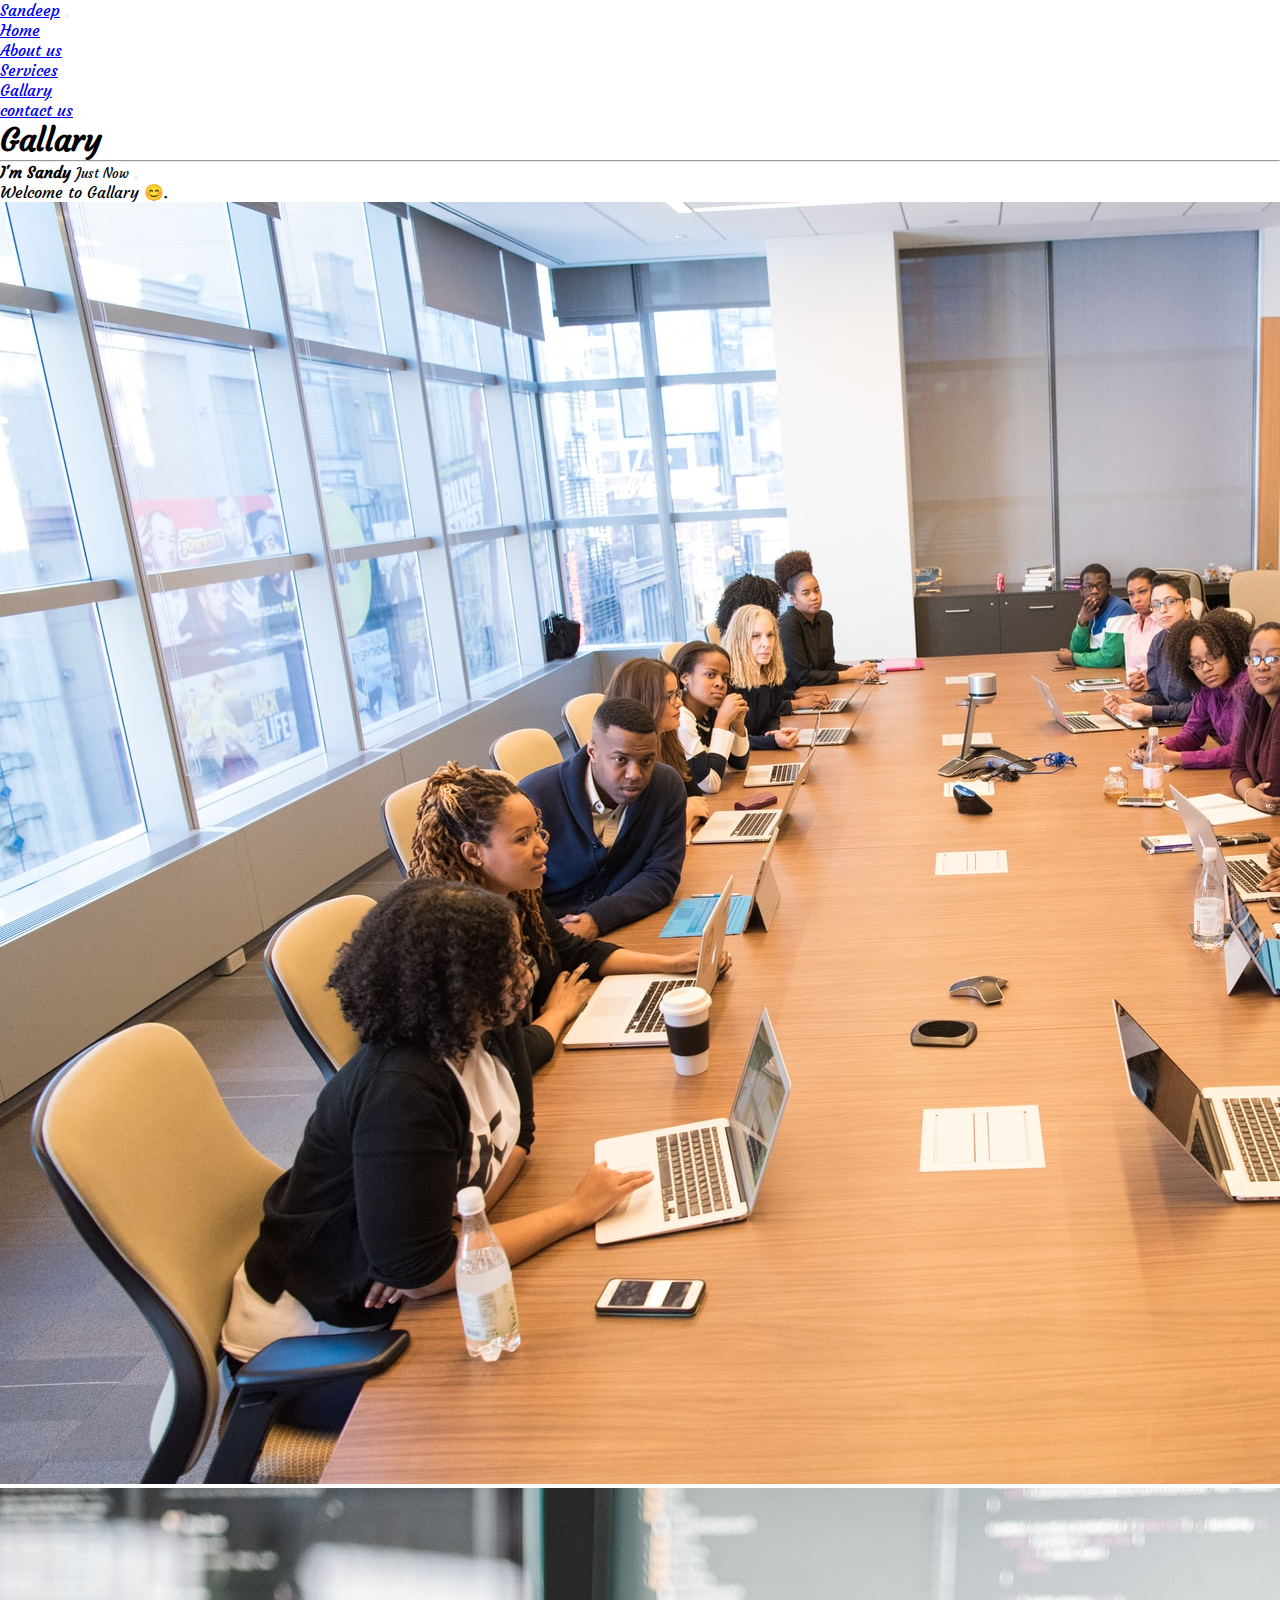
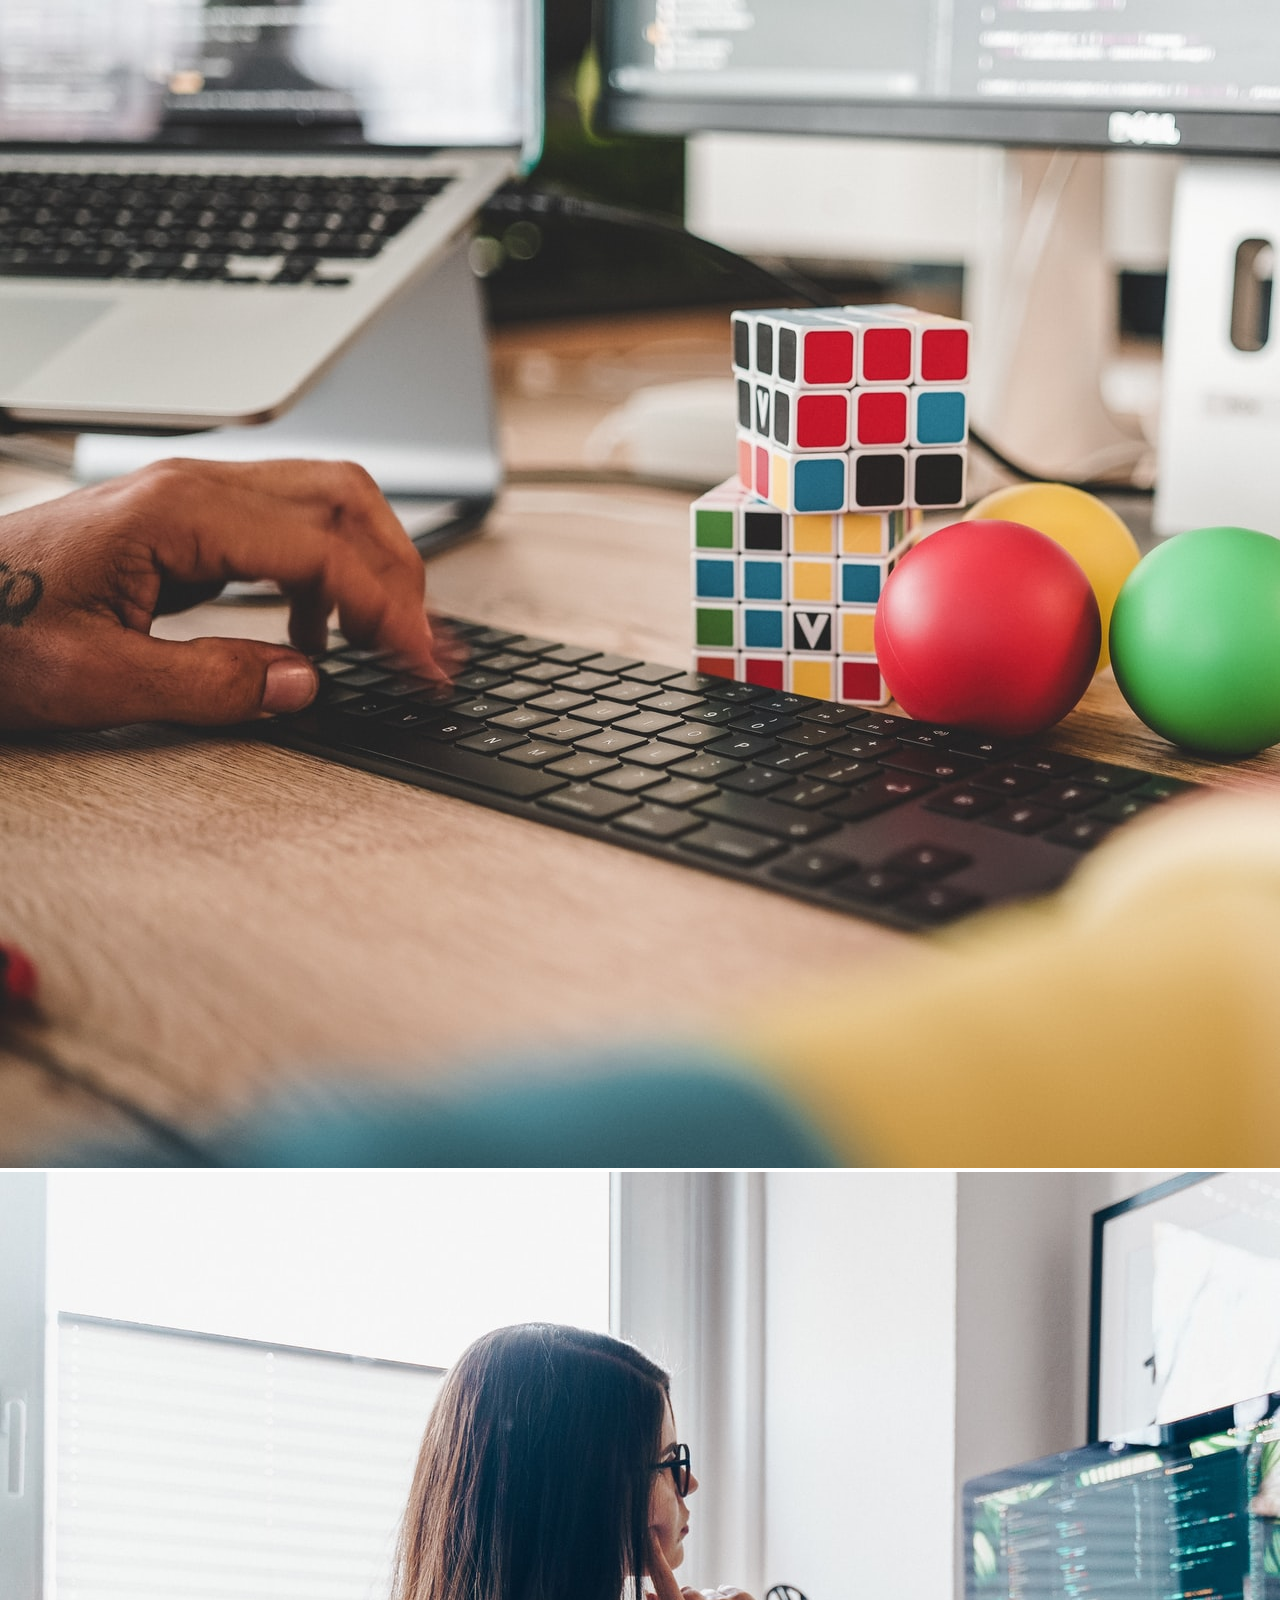
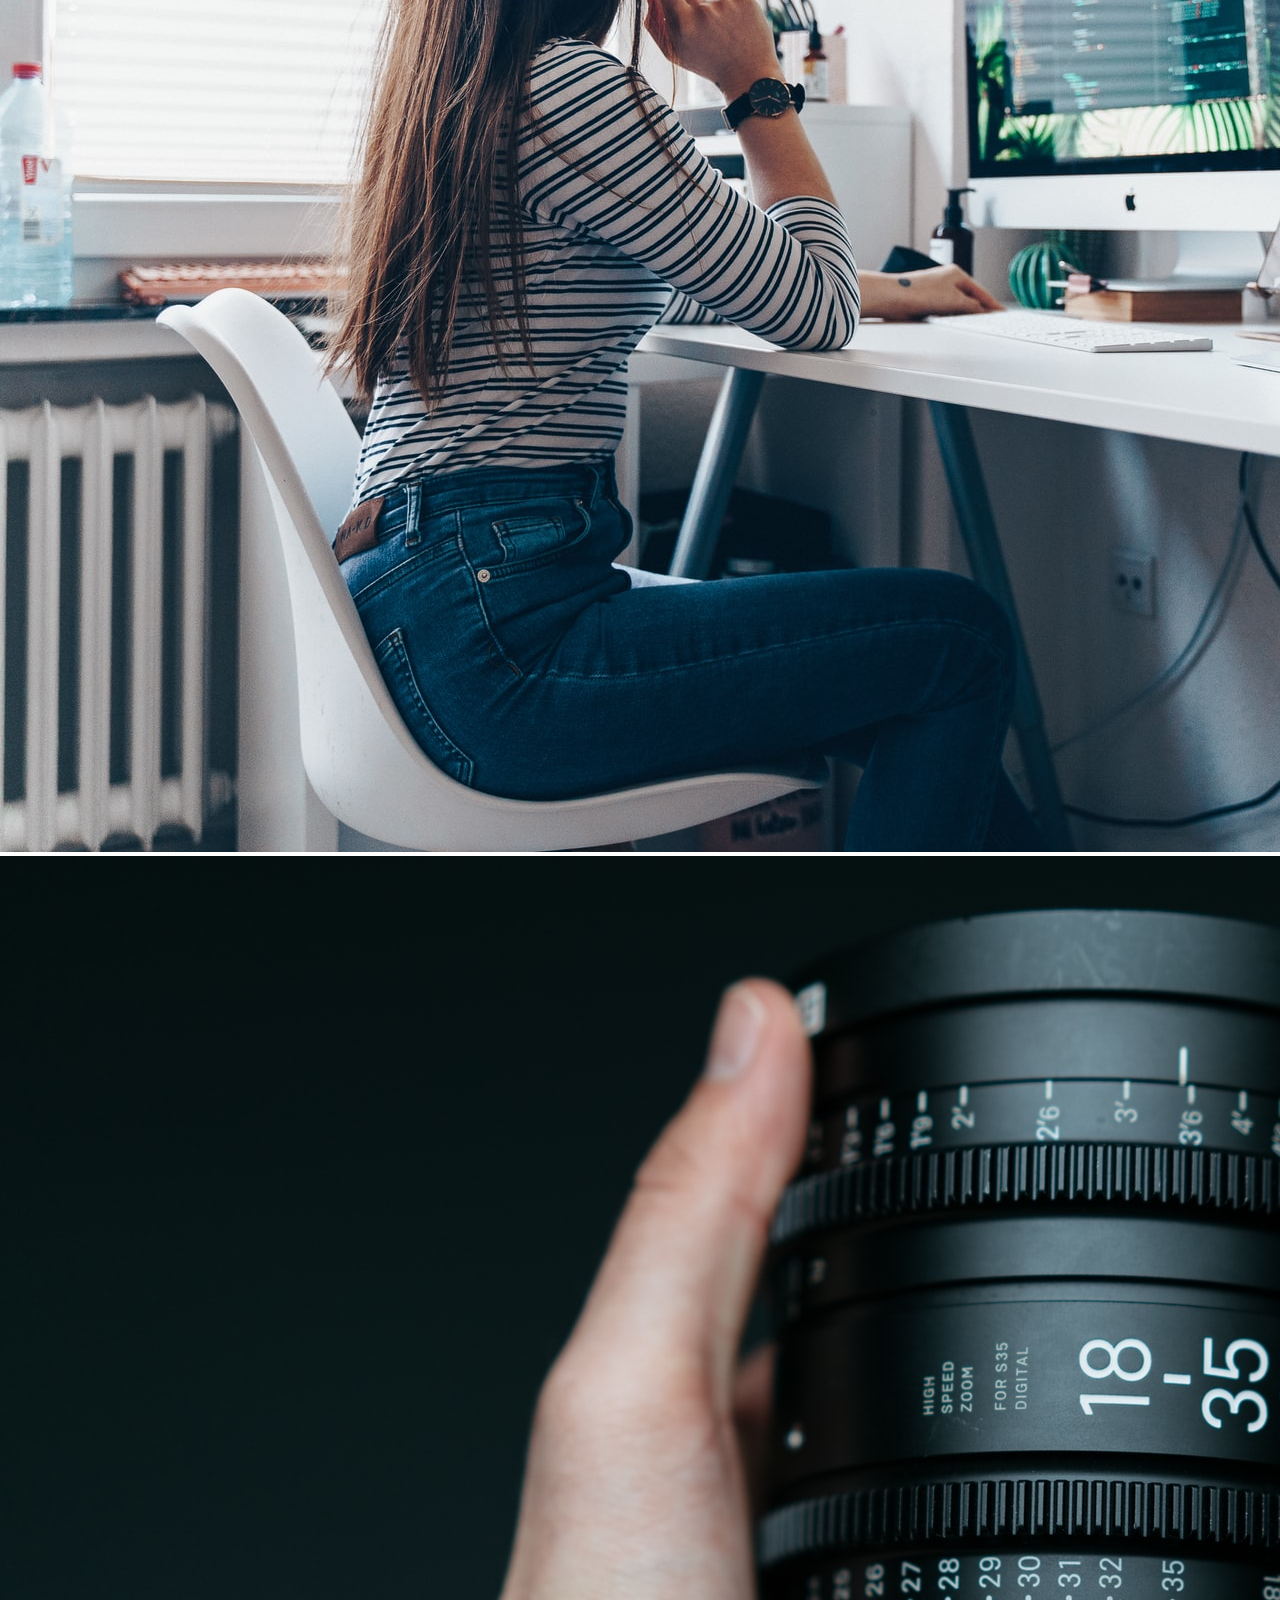
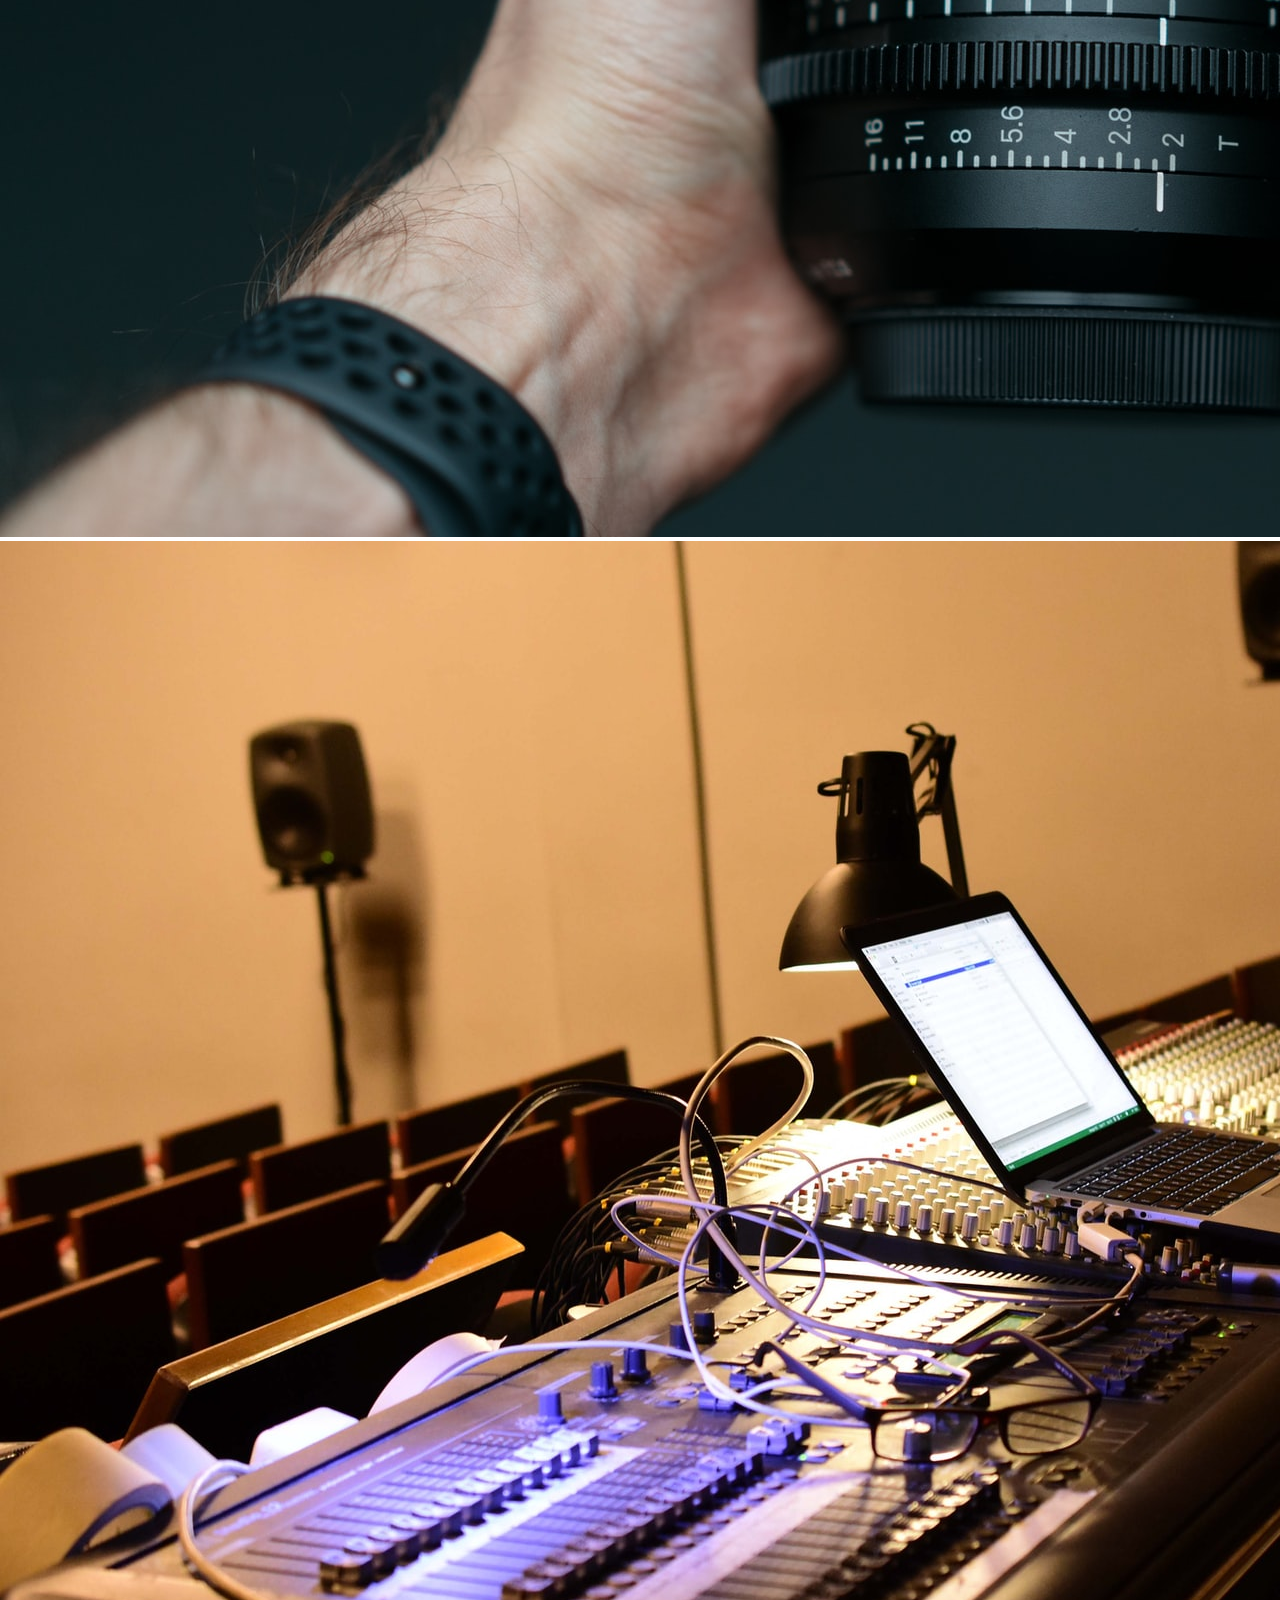
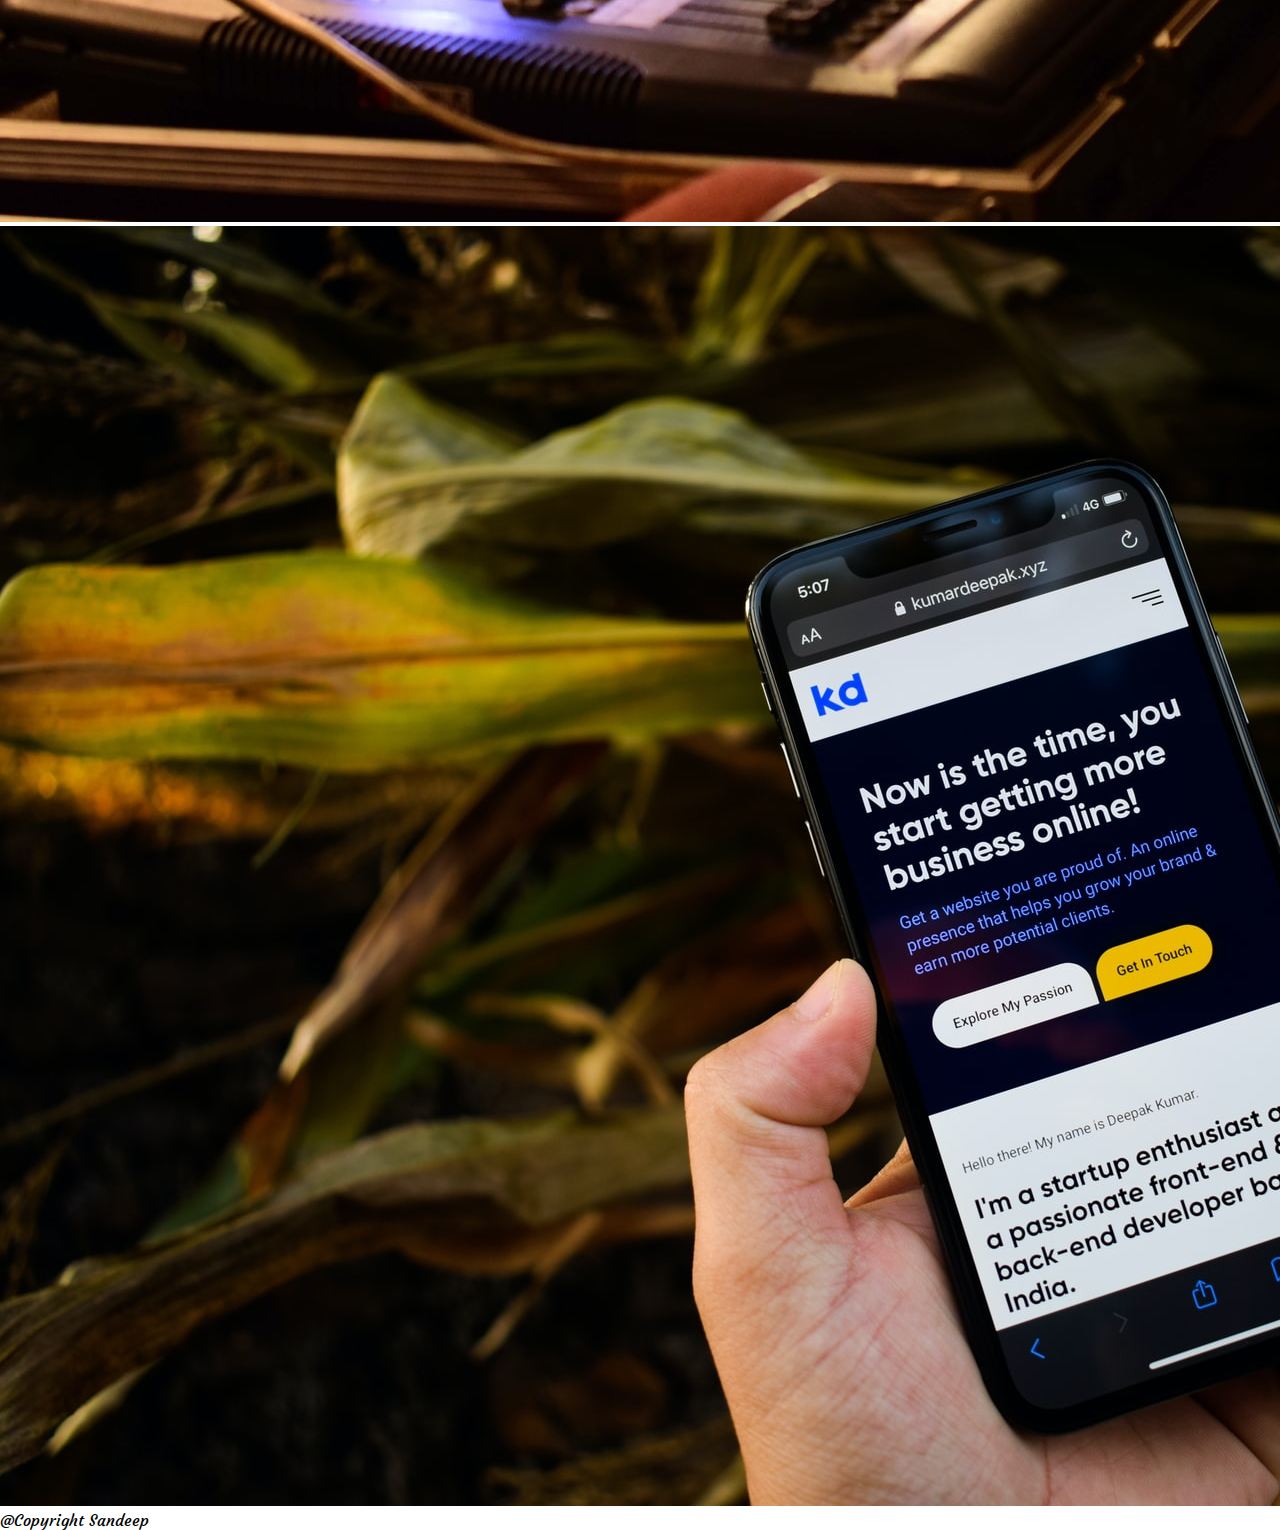
<file: gallary.html>
<!DOCTYPE html>
<html lang="en">
<head>
    <meta charset="UTF-8">
    <meta http-equiv="X-UA-Compatible" content="IE=edge">
    <meta name="viewport" content="width=device-width, initial-scale=1">
    <!-- css link -->
    <link rel="stylesheet" href="style.css">
    <!-- font style link -->
    <link rel="preconnect" href="https://fonts.gstatic.com">
<link href="https://fonts.googleapis.com/css2?family=Courgette&display=swap" rel="stylesheet">

    <link href="https://cdn.jsdelivr.net/npm/bootstrap@5.0.0-beta2/dist/css/bootstrap.min.css" 
    rel="stylesheet" integrity="sha384-BmbxuPwQa2lc/FVzBcNJ7UAyJxM6wuqIj61tLrc4wSX0szH/Ev+nYRRuWlolflfl" crossorigin="anonymous">
    <title>BS5</title>
</head>
<body>



<!-- Navbar start -->
 <nav class="navbar navbar-expand-sm navbar-dark bg-dark">
    <div class="container-fluid">
      <a class="navbar-brand text-capitalize" href="#">Sandeep</a>
      <button class="navbar-toggler" type="button" data-bs-toggle="collapse" 
      data-bs-target="#navbarSupportedContent" aria-controls="navbarSupportedContent" aria-expanded="false" aria-label="Toggle navigation">
        <span class="navbar-toggler-icon"></span>
      </button>
      <div class="collapse navbar-collapse" id="navbarSupportedContent">
        <ul class="navbar-nav ms-auto mb-2 mb-lg-0 ">
          <li class="nav-item">
            <a class="nav-link " aria-current="page" href="index.htm">Home</a>
          </li>
          <li class="nav-item">
            <a class="nav-link text-capitalize" href="about.html">About us</a>
          </li>
          <li class="nav-item ">
            <a class="nav-link " href="services.html" >
             Services
            </a>
           
          </li>

          <li class="nav-item">
            <a class="nav-link text-capitalize" href="gallary.html">Gallary</a>
          </li>
          <li class="nav-item">
            <a class="nav-link text-capitalize" href="contact.html">contact us</a>
          </li>
        </ul>
       
      </div>
    </div>
  </nav>
<!-- Navbar end --> 

<!-- Gallary start -->
<section class="main_heading  ">
    <div class="text-center">
     <h1 class="display-4">Gallary</h1>
     <hr class="w-25 mx-auto"/>
    </div>
    <!-- toast start -->
<div class="container">
  <div class="row">
    <div class="toast" data-animation="true" data-autohide="false" role="alert" aria-live="assertive" aria-atomic="true">
      <div class="toast-header">
        <!-- <img src="" class="rounded me-2" alt="image"> -->
        <strong class="me-auto">I'm Sandy</strong>
        <small>Just Now</small>
        <button type="button" class="btn-close" data-bs-dismiss="toast" aria-label="Close"></button>
      </div>
      <div class="toast-body">
       Welcome to Gallary 😊.
      </div>
    </div>
  </div>
</div>
  <!-- toast start end-->
     <div class="container py-4">
       <div class="row  gx-3 "  style="width: 100%; height: 100%;">
         <div class="col-md-4 col-10 col-xxl-4 mx-auto">
           <figure >
                 <img src="images/pic5.jpg" alt="gallary" class="img-fluid">
           </figure>
          </div>
          <div class="col-md-4 col-10 col-xxl-4 mx-auto">
            <figure >
                  <img src="images/pic7.jpg" alt="gallary" class="img-fluid">
            </figure>
           </div>
           <div class="col-md-4 col-10 col-xxl-4 mx-auto">
            <figure >
                  <img src="images/pic8.1.jpg" alt="gallary" class="img-fluid">
            </figure>
           </div>
           <div class="col-md-4 col-10 col-xxl-4 mx-auto">
            <figure >
                  <img src="images/pic9.jpg" alt="gallary" class="img-fluid">
            </figure>
           </div>
           <div class="col-md-4 col-10 col-xxl-4 mx-auto">
            <figure >
                  <img src="images/pic10.jpg" alt="gallary" class="img-fluid">
            </figure>
           </div>
           <div class="col-md-4 col-10 col-xxl-4 mx-auto">
            <figure >
                  <img src="images/pic11.1.jpg" alt="gallary" class="img-fluid">
            </figure>
           </div>
          </div>
        </div>
     </section>
     <!-- gallary sectin end -->

 <!-- footer start -->
 <footer class="bg-secondary text-center text-white">
    <p>@Copyright Sandeep</p>
  </footer>
  <!-- footer start  end-->
  <script src="https://cdn.jsdelivr.net/npm/@popperjs/core@2.6.0/dist/umd/popper.min.js" integrity="sha384-KsvD1yqQ1/1+IA7gi3P0tyJcT3vR+NdBTt13hSJ2lnve8agRGXTTyNaBYmCR/Nwi" crossorigin="anonymous"></script>
  <script src="https://cdn.jsdelivr.net/npm/bootstrap@5.0.0-beta2/dist/js/bootstrap.min.js" integrity="sha384-nsg8ua9HAw1y0W1btsyWgBklPnCUAFLuTMS2G72MMONqmOymq585AcH49TLBQObG" crossorigin="anonymous"></script>
  
  <!--here js code start  -->
  <script>
    // code for toast
 var toastElList = [].slice.call(document.querySelectorAll('.toast'))
var toastList = toastElList.map(function (toastEl) {
  return new bootstrap.Toast(toastEl)
});
toastList[0].show();
 
  </script>
    
  </body>
  </html>
</file>
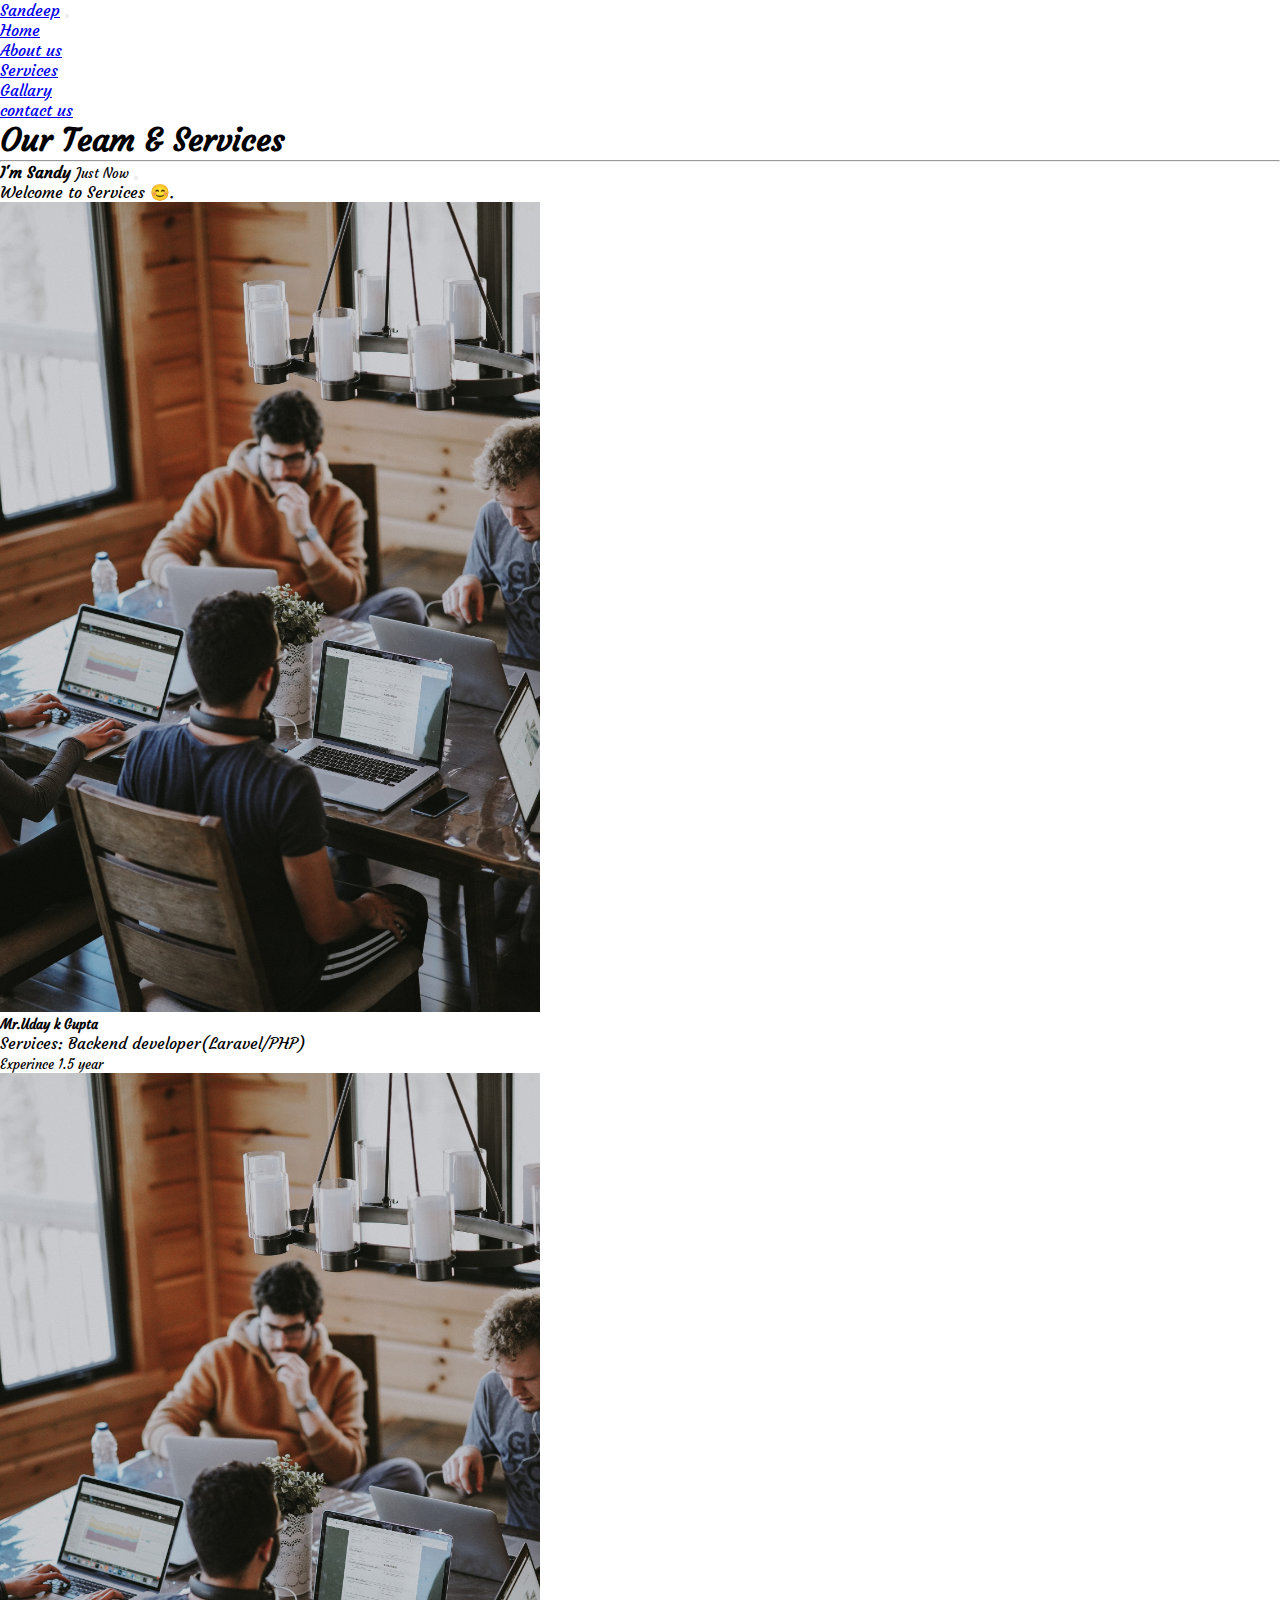
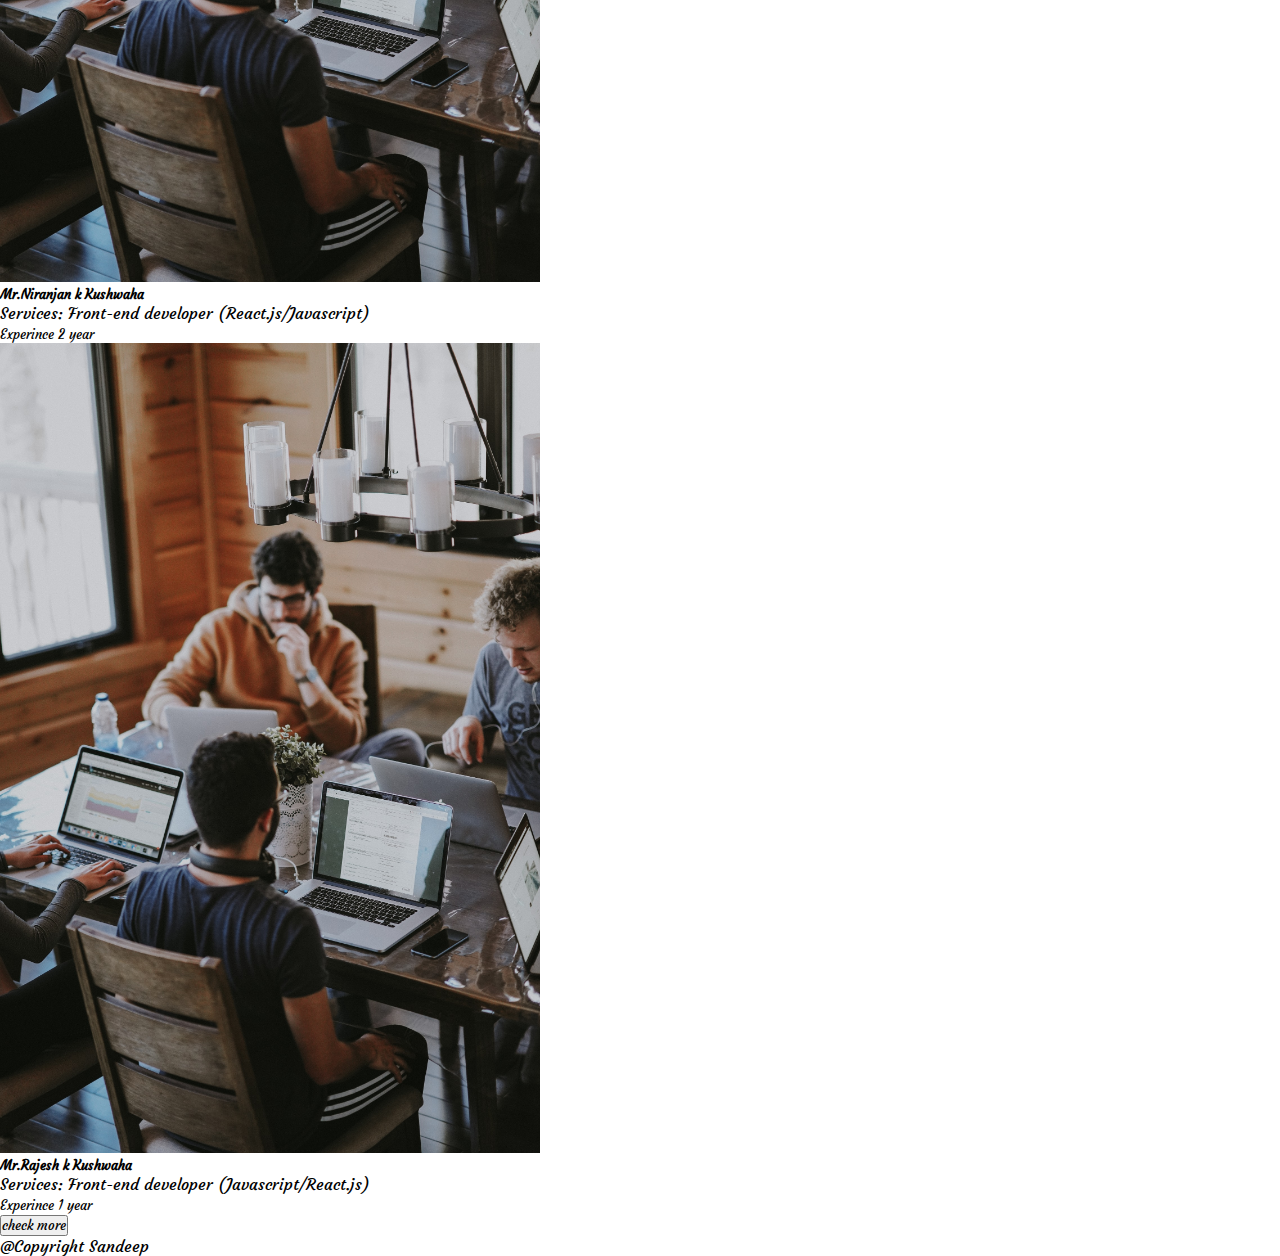
<file: services.html>
<!DOCTYPE html>
<html lang="en">
<head>
    <meta charset="UTF-8">
    <meta http-equiv="X-UA-Compatible" content="IE=edge">
    <meta name="viewport" content="width=device-width, initial-scale=1">
    <!-- css link -->
    <link rel="stylesheet" href="style.css">
    <!-- font style link -->
    <link rel="preconnect" href="https://fonts.gstatic.com">
<link href="https://fonts.googleapis.com/css2?family=Courgette&display=swap" rel="stylesheet">

    <link href="https://cdn.jsdelivr.net/npm/bootstrap@5.0.0-beta2/dist/css/bootstrap.min.css" 
    rel="stylesheet" integrity="sha384-BmbxuPwQa2lc/FVzBcNJ7UAyJxM6wuqIj61tLrc4wSX0szH/Ev+nYRRuWlolflfl" crossorigin="anonymous">
    <title>BS5</title>
  </head>
  <body>
    

  <!-- Navbar start -->
    <nav class="navbar navbar-expand-sm navbar-dark bg-dark">
        <div class="container-fluid">
          <a class="navbar-brand text-capitalize" href="#">Sandeep</a>
          <button class="navbar-toggler" type="button" data-bs-toggle="collapse" 
          data-bs-target="#navbarSupportedContent" aria-controls="navbarSupportedContent" aria-expanded="false" aria-label="Toggle navigation">
            <span class="navbar-toggler-icon"></span>
          </button>
          <div class="collapse navbar-collapse" id="navbarSupportedContent">
            <ul class="navbar-nav ms-auto mb-2 mb-lg-0 ">
              <li class="nav-item">
               <a class="nav-link " aria-current="page" href="index.htm">Home</a>
              </li>
              <li class="nav-item">
                <a class="nav-link text-capitalize" href="about.html">About us</a>
              </li>
              <li class="nav-item">
                <a class="nav-link text-capitalize" href="services.html">Services </a>
              </li>
              <li class="nav-item">
                <a class="nav-link text-capitalize" href="gallary.html">Gallary</a>
              </li>
              <li class="nav-item">
                <a class="nav-link text-capitalize" href="contact.html">contact us</a>
              </li>
            </ul>
           
          </div>
        </div>
      </nav>
<!-- Navbar end -->
 
<!-- our services start -->
<section class="main_heading my-5 bg-light pt-5">
    <div class="text-center">
     <h1 class="display-4">Our Team & Services</h1>
     <hr class="w-25 mx-auto"/>
    </div>  
    <!-- toast start -->
 <div class="container">
  <div class="row">
    <div class="toast" data-animation="true" data-autohide="false" role="alert" aria-live="assertive" aria-atomic="true">
      <div class="toast-header">
        <!-- <img src="" class="rounded me-2" alt="image"> -->
        <strong class="me-auto">I'm Sandy</strong>
        <small>Just Now</small>
        <button type="button" class="btn-close" data-bs-dismiss="toast" aria-label="Close"></button>
      </div>
      <div class="toast-body">
       Welcome to Services 😊.
      </div>
    </div>
  </div>
</div>
  <!-- toast start end-->
    <div class="container services ">
      <div class="row my-5">
        <div class="col-md-4 col-10 col-xxl-4 mx-auto">
          <div class="card mb-3" style="max-width: 540px;">
            <div class="row ">
              <div class="col-md-4 ">
                <img src="images/pic4.jpg" alt="images/pic4.jpg" class="img-fluid" >
              </div>
              <div class="col-md-8">
                <div class="card-body">
                  <h5 class="card-title">Mr.Uday k Gupta</h5>
                  <p class="card-text">Services: Backend developer(Laravel/PHP)

                  </p>
                  <p class="card-text"><small class="text-muted">Experince 1.5 year</small></p>
                </div>
              </div>
              
            </div>
          </div>
        </div>
        <div class="col-md-4 col-10 col-xxl-4 mx-auto">
          <div class="card mb-3" style="max-width: 540px;">
            <div class="row ">
              <div class="col-md-4 ">
                <img src="images/pic4.jpg" alt="images/pic4.jpg" class="img-fluid" >
              </div>
              <div class="col-md-8">
                <div class="card-body">
                  <h5 class="card-title">Mr.Niranjan k Kushwaha</h5>
                  <p class="card-text">Services: Front-end developer (React.js/Javascript)</p>
                  <p class="card-text"><small class="text-muted">Experince 2 year</small></p>
                </div>
              </div>
              
            </div>
          </div>
        </div>
        <div class="col-md-4 col-10 col-xxl-4 mx-auto ">
          <div class="card mb-3" style="max-width: 540px;">
            <div class="row ">
              <div class="col-md-4 ">
                <img src="images/pic4.jpg" alt="images/pic4.jpg" class="img-fluid" >
              </div>
              <div class="col-md-8">
                <div class="card-body">
                  <h5 class="card-title">Mr.Rajesh k Kushwaha</h5>
                  <p class="card-text">Services: Front-end developer (Javascript/React.js)</p>
                  <p class="card-text"><small class="text-muted">Experince 1 year</small></p>
                </div>
              </div>
              
            </div>
          </div>
        </div>
      <div class="col-xxl-12 text-center my-3">
       <button type="button" class="btn btn-outline-info" data-bs-toggle="tooltip" data-bs-placement="right" title="welcome">check more
        </button>
      </div>
    </div>
  </div>
</section>
<!-- our services  end-->

<!-- footer start -->
<footer class="bg-secondary text-center text-white">
    <p>@Copyright Sandeep</p>
  </footer>
  <!-- footer start  end-->
  <script src="https://cdn.jsdelivr.net/npm/@popperjs/core@2.6.0/dist/umd/popper.min.js" integrity="sha384-KsvD1yqQ1/1+IA7gi3P0tyJcT3vR+NdBTt13hSJ2lnve8agRGXTTyNaBYmCR/Nwi" crossorigin="anonymous"></script>
  <script src="https://cdn.jsdelivr.net/npm/bootstrap@5.0.0-beta2/dist/js/bootstrap.min.js" integrity="sha384-nsg8ua9HAw1y0W1btsyWgBklPnCUAFLuTMS2G72MMONqmOymq585AcH49TLBQObG" crossorigin="anonymous"></script>
  
  <!--here js code start  -->
  <script>
    // for tooltip code 
    var tooltipTriggerList = [].slice.call(document.querySelectorAll('[data-bs-toggle="tooltip"]'))
  var tooltipList = tooltipTriggerList.map(function (tooltipTriggerEl) {
    return new bootstrap.Tooltip(tooltipTriggerEl)
  });
  
  // code for toast
 var toastElList = [].slice.call(document.querySelectorAll('.toast'))
var toastList = toastElList.map(function (toastEl) {
  return new bootstrap.Toast(toastEl)
});
toastList[0].show();
  </script>
    
  </body>
  </html>
</file>
<file: style.css>
*{
    margin: 0;
    padding: 0;
    box-sizing: border-box;
    font-family: 'Courgette', cursive;
}

.carousel-item img{
    width: 100%;
    height:93vh ;
}

.about_img{
    min-width: 100%;
    max-width: 250px;
   
}
.services img{
    width:100% ;
    height: 100%;
}

.offer_style{
    background-color: #a6dcef
}
footer p{
    margin-bottom:0;
}



/* responsive css code  */
/* // X-Small devices (portrait phones, less than 576px)
// No media query for `xs` since this is the default in Bootstrap

// Small devices (landscape phones, 576px and up) */
@media (min-width: 576px) { 
    
 }

/* // Medium devices (tablets, 768px and up) */
@media (min-width: 768px) { 
    
}

/* // Large devices (desktops, 992px and up) */
@media (min-width: 992px) { 
   
 }

/* // X-Large devices (large desktops, 1200px and up) */
@media (min-width: 1200px) { 
   
 }

/* // XX-Large devices (larger desktops, 1400px and up) */
@media (min-width: 1400px) {
     
     }
</file>
